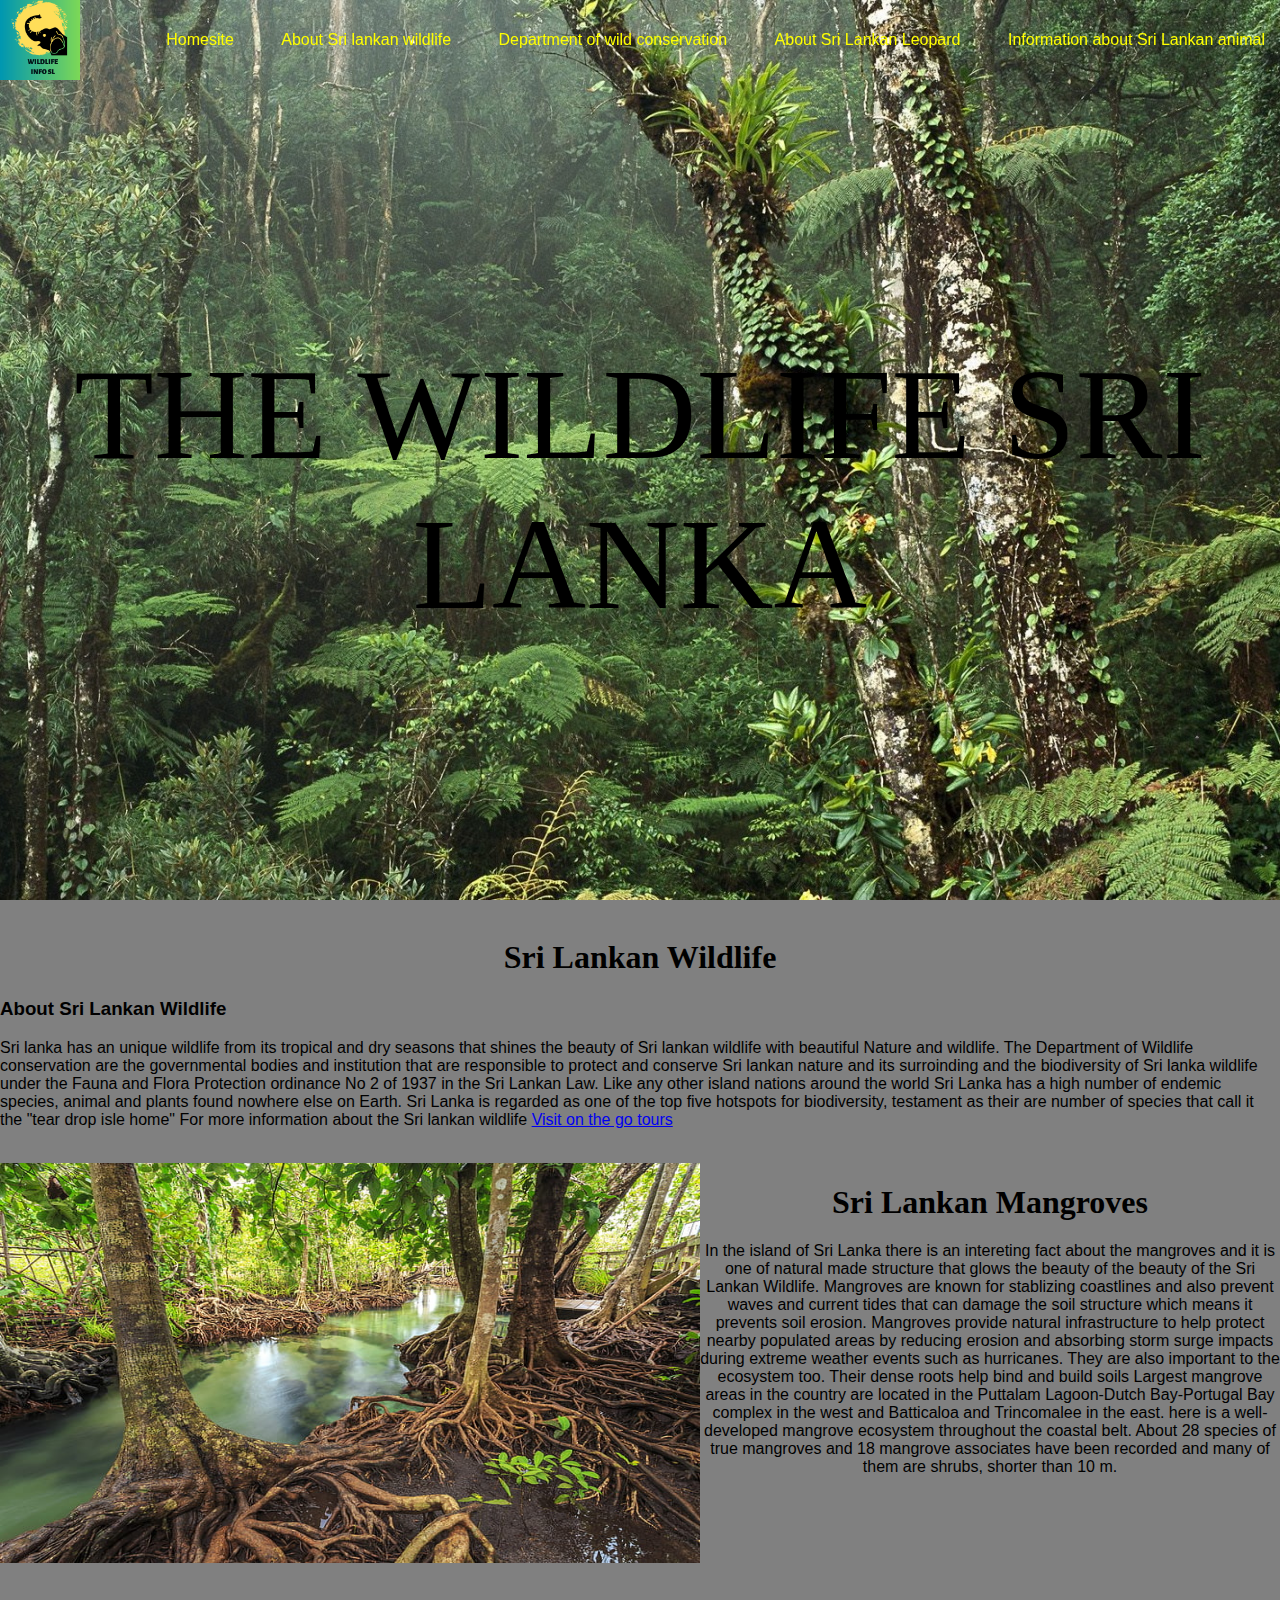
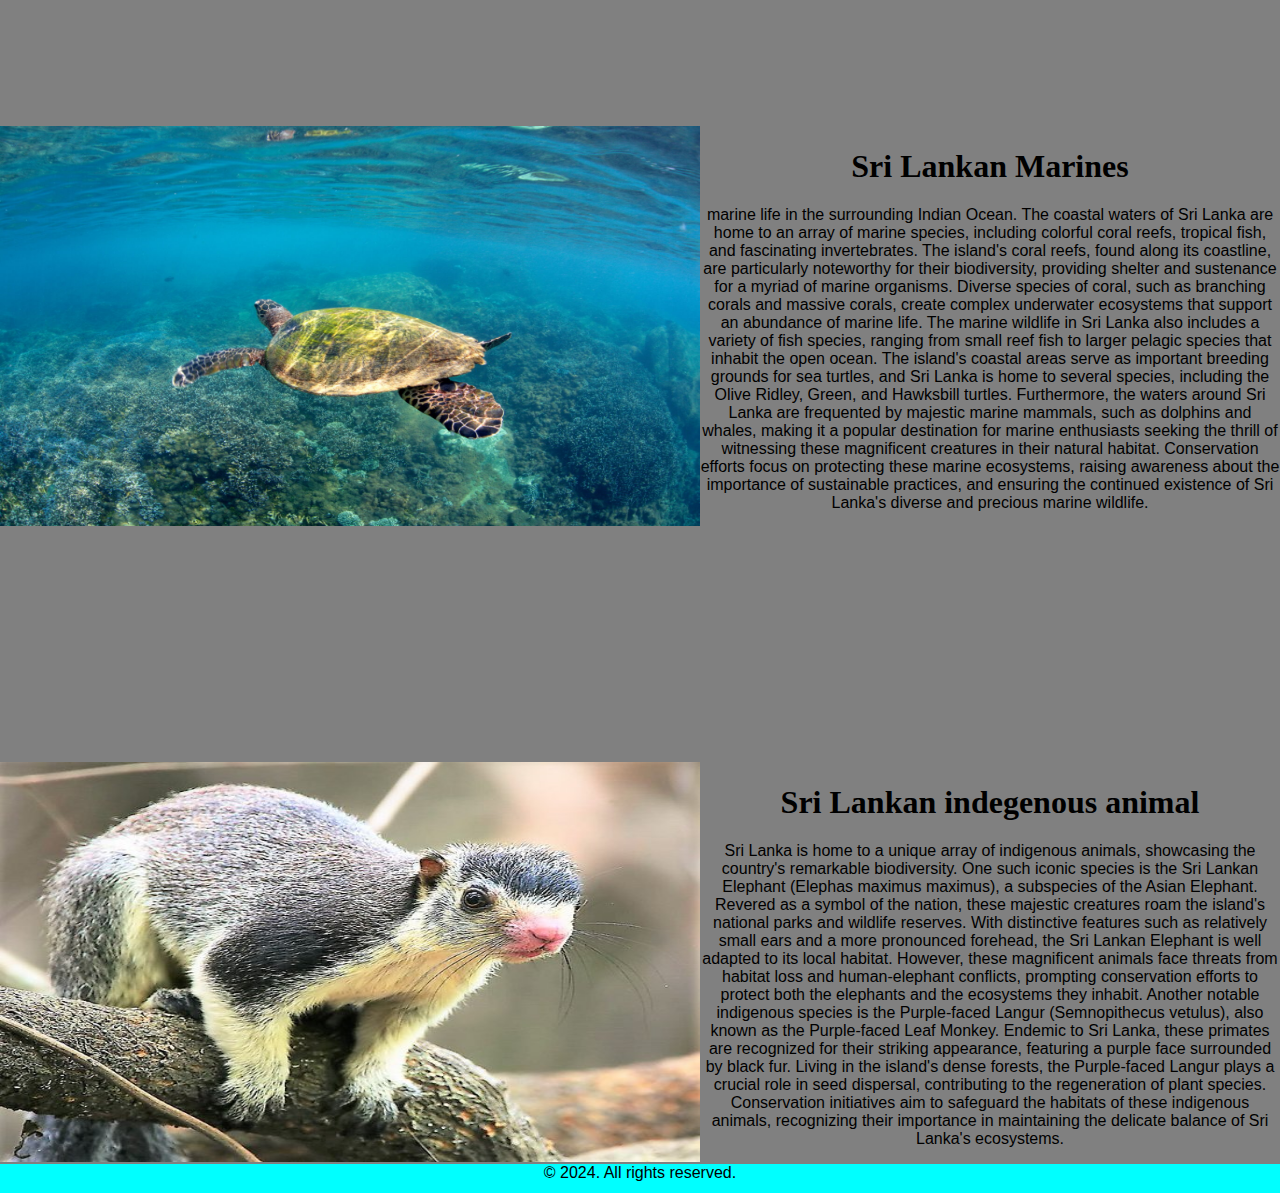
<file: index.html>
<!DOCTYPE html>
<html lang="en">
<head>
    <meta charset="UTF-8">
    <meta name="viewport" content="width=device-width, initial-scale=1.0">
    <link rel="stylesheet" href="styles.css">
    <title>SLWIlDinfo</title>
</head>
<link rel="apple-touch-icon" sizes="180x180" href="favicon_package_v0/apple-touch-icon.png">
<link rel="icon" type="image/png" sizes="32x32" href="favicon_package_v0/favicon-32x32.png">
<link rel="icon" type="image/png" sizes="16x16" href="favicon_package_v0/favicon-16x16.png">
<link rel="manifest" href="./favicon_package_v0/site.webmanifest">
<meta name="msapplication-TileColor" content="#da532c">
<meta name="theme-color" content="#ffffff">

<body>

    <section class="background-section">
        <div class="content">
            <h1>THE WILDLIFE SRI LANKA</h1>
            
        </div>
        <nav>
            <img src="./wildlife.png" class="logo">
            <ul>
                <li><a href="index.html">Homesite</a></li>
                <li><a href="Sri Lankan wildlife introducation.html">About Sri lankan wildlife</a></li>
                <li><a href="Department of Wildlife Conservation.html">Department of wild conservation</a></li>
                <li><a href="Sri Lankan Leopard.html">About Sri Lankan Leopard</a></li>
                <li><a href="indeginous.html">Information about Sri Lankan animal</a></li>   
            </ul>
        </nav>
    </section>

</body>
</html>
<body>
    <br>
    <h1>Sri Lankan Wildlife</h1>
    <h3>About Sri Lankan Wildlife</h3>
    <p>
     Sri lanka has an unique wildlife from its tropical and dry seasons that shines the beauty of Sri lankan wildlife with beautiful 
    Nature and wildlife. The Department of Wildlife conservation are the governmental bodies and institution that are responsible to protect 
    and conserve Sri lankan nature and its surroinding and the biodiversity of Sri lanka wildlife under the Fauna and Flora Protection ordinance
    No 2 of 1937 in the Sri Lankan Law. Like any other island nations around the world Sri Lanka has a high number of endemic species, animal 
    and plants found nowhere else on Earth. Sri Lanka is regarded as one of the top five hotspots for biodiversity, testament as their are number of 
    species that call it the "tear drop isle home" For more information about the Sri lankan wildlife <a href="https://www.onthegotours.com/blog/2021/07/the-best-sri-lanka-national-parks/">Visit on the go tours </a>
    </p>
    <br>
</body>
<body>
    <img class="Monkey" src="./background image 3.jpeg" alt="Image"> 
    </p>
    <div class="mangrove">
    <h1>Sri Lankan Mangroves </h1>
    <p>
    In the island of Sri Lanka there is an intereting fact about the mangroves and it is one of natural made structure that glows the beauty of the beauty 
    of the Sri Lankan Wildlife. Mangroves are known for stablizing coastlines and also prevent waves and current tides that can damage the soil structure 
    which means it prevents soil erosion. Mangroves provide natural infrastructure to help protect nearby populated areas by reducing erosion and absorbing 
    storm surge impacts during extreme weather events such as hurricanes. They are also important to the ecosystem too. Their dense roots help bind and build soils
    Largest mangrove areas in the country are located in the Puttalam Lagoon-Dutch Bay-Portugal Bay complex in the west and Batticaloa and Trincomalee in the east.
    here is a well-developed mangrove ecosystem throughout the coastal belt. About 28 species of true mangroves and 18 mangrove associates have been recorded 
    and many of them are shrubs, shorter than 10 m.
    </p>
    </div> 
    
</body>



<br>
<br>
<br>
<br><br>
<br><br>
<br><br>
<br><br>

<br><br>

<body>
    <img class="Monkey" src="./Sri lanka marine life.jpeg" alt="Image"> 
    </p>
    <div class="mangrove">
    <h1>Sri Lankan Marines </h1>
    <p>
    marine life in the surrounding Indian Ocean. The coastal waters of Sri Lanka are home to an array of marine species, including colorful coral reefs, tropical fish, and fascinating invertebrates. The island's coral reefs, found along its coastline, are particularly noteworthy for their biodiversity, providing shelter and sustenance for a myriad of marine organisms. Diverse species of coral, such as branching corals and massive corals, create complex underwater ecosystems that support an abundance of marine life.

    The marine wildlife in Sri Lanka also includes a variety of fish species, ranging from small reef fish to larger pelagic species that inhabit the open ocean. The island's coastal areas serve as important breeding grounds for sea turtles, and Sri Lanka is home to several species, including the Olive Ridley, Green, and Hawksbill turtles. Furthermore, the waters around Sri Lanka are frequented by majestic marine mammals, such as dolphins and whales, making it a popular destination for marine enthusiasts seeking the thrill of witnessing these magnificent creatures in their natural habitat. Conservation efforts focus on protecting these marine ecosystems, raising awareness about the importance of sustainable practices, and ensuring the continued existence of Sri Lanka's diverse and precious marine wildlife.
        
        
        
        
        
    </p>
    </div> 

    <br>
<br>
<br>
<br><br>
<br><br>
<br><br>
<br><br>

<br><br>
    <body>
        <img class="Monkey" src="./sl ma.jpeg" alt="Image"> 
        </p>
        <div class="mangrove">
        <h1>Sri Lankan indegenous animal </h1>
        <p>
        Sri Lanka is home to a unique array of indigenous animals, showcasing the country's remarkable biodiversity. One such iconic species is the Sri Lankan Elephant (Elephas maximus maximus), a subspecies of the Asian Elephant. Revered as a symbol of the nation, these majestic creatures roam the island's national parks and wildlife reserves. With distinctive features such as relatively small ears and a more pronounced forehead, the Sri Lankan Elephant is well adapted to its local habitat. However, these magnificent animals face threats from habitat loss and human-elephant conflicts, prompting conservation efforts to protect both the elephants and the ecosystems they inhabit.

        Another notable indigenous species is the Purple-faced Langur (Semnopithecus vetulus), also known as the Purple-faced Leaf Monkey. Endemic to Sri Lanka, these primates are recognized for their striking appearance, featuring a purple face surrounded by black fur. Living in the island's dense forests, the Purple-faced Langur plays a crucial role in seed dispersal, contributing to the regeneration of plant species. Conservation initiatives aim to safeguard the habitats of these indigenous animals, recognizing their importance in maintaining the delicate balance of Sri Lanka's ecosystems.
            
            
            
            
            
            
            
            
            
            
        </p>
        </div> 
    
</body>
</html>
<footer>
    <div class="footer">
      <p>&copy; 2024. All rights reserved.</p>
       
      
    </div>
  </footer>
</file>
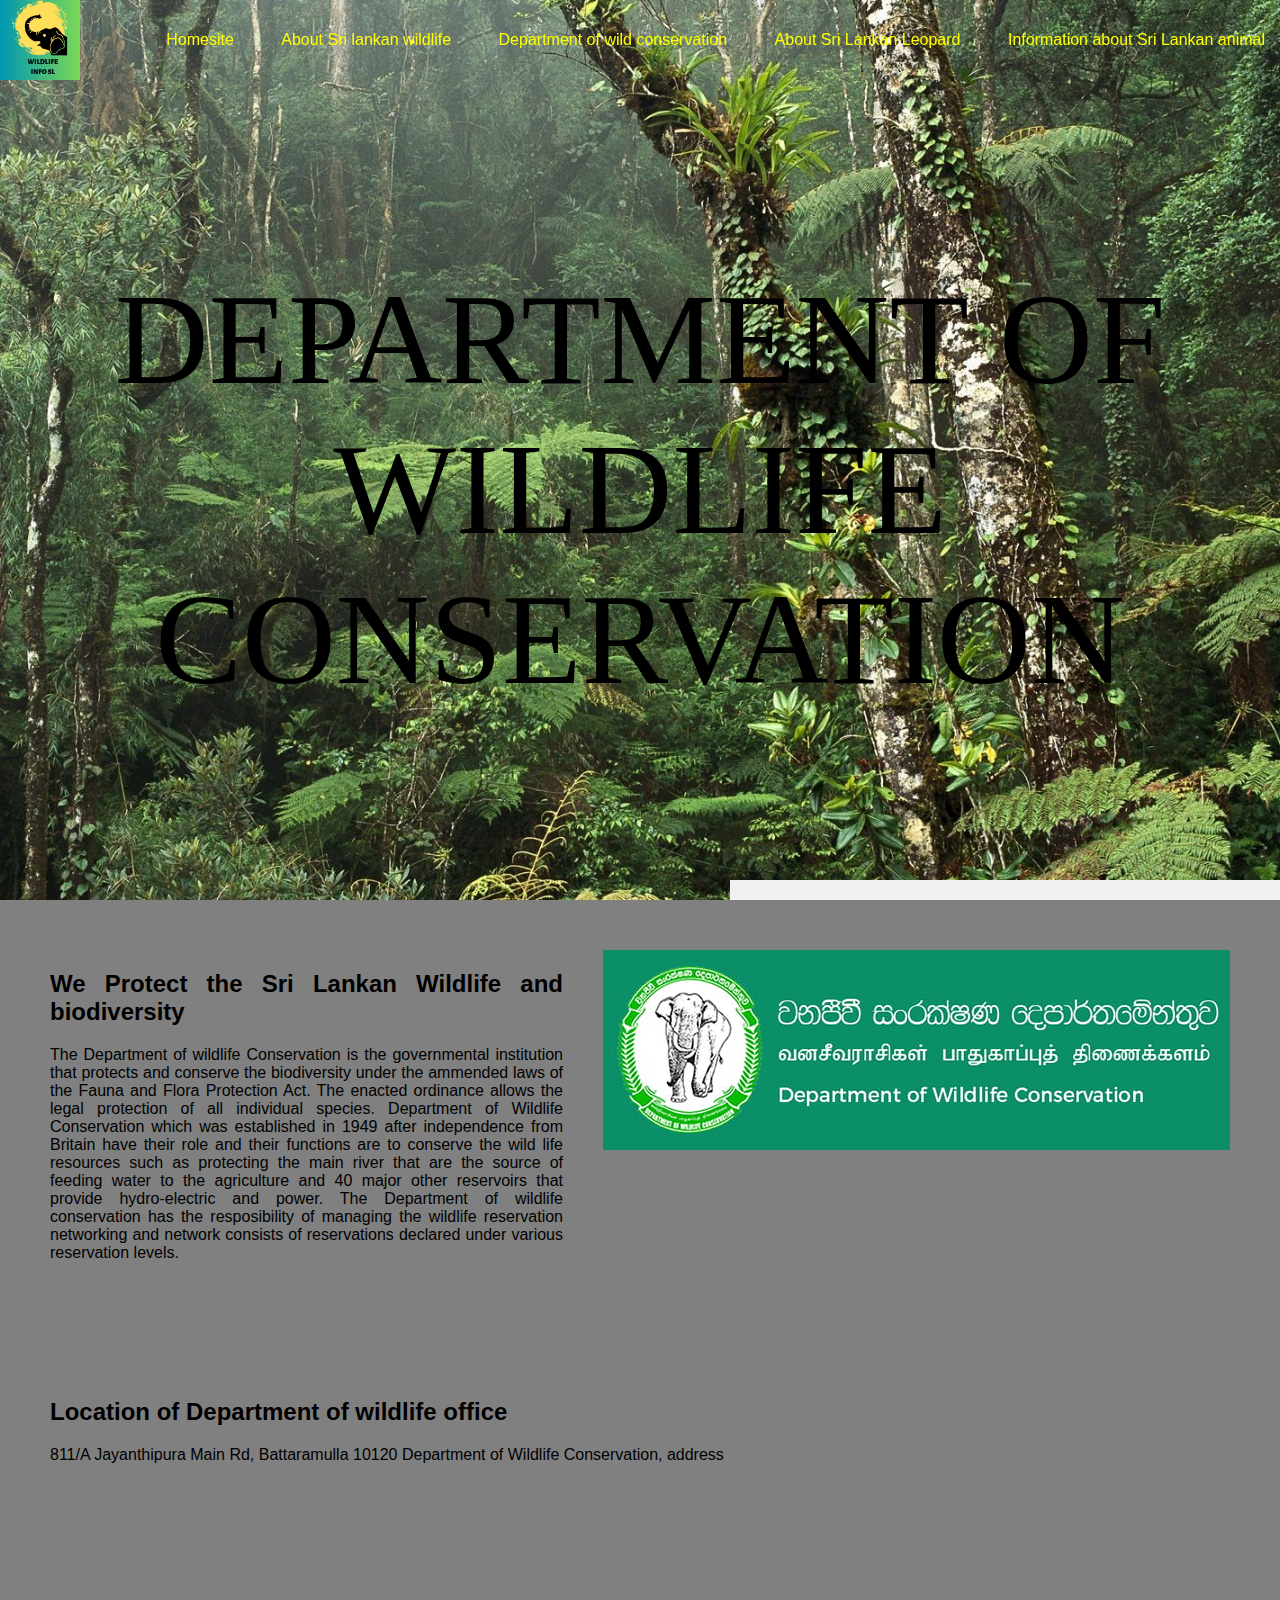
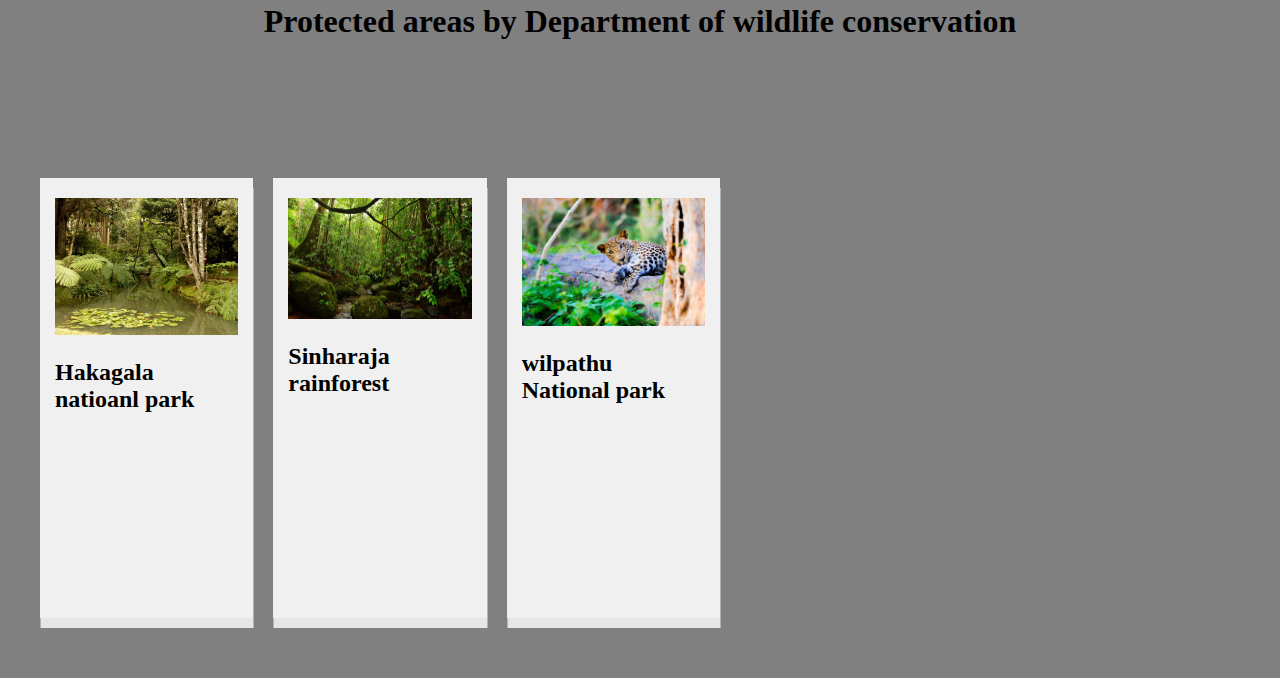
<file: Department of Wildlife Conservation.html>
<!DOCTYPE html>
<html lang="en">
<head>
    <meta charset="UTF-8">
    <meta name="viewport" content="width=device-width, initial-scale=1.0">
    <link rel="stylesheet" href="styles.css">
    <title>Department of wildlife conservation</title>
</head>
<link rel="apple-touch-icon" sizes="180x180" href="favicon_package_v0/apple-touch-icon.png">
<link rel="icon" type="image/png" sizes="32x32" href="favicon_package_v0/favicon-32x32.png">
<link rel="icon" type="image/png" sizes="16x16" href="favicon_package_v0/favicon-16x16.png">
<link rel="manifest" href="./favicon_package_v0/site.webmanifest">
<meta name="msapplication-TileColor" content="#da532c">
<meta name="theme-color" content="#ffffff">

<body>

    <section class="background-section">
        <div class="content">
            <h1>DEPARTMENT OF WILDLIFE CONSERVATION</h1>
            
        </div>
        <nav>
            <img src="./wildlife.png" class="logo">
            <ul>
                <li><a href="index.html">Homesite</a></li>
                <li><a href="Sri Lankan wildlife introducation.html">About Sri lankan wildlife</a></li>
                <li><a href="Department of Wildlife Conservation.html">Department of wild conservation</a></li>
                <li><a href="Sri Lankan Leopard.html">About Sri Lankan Leopard</a></li>
                <li><a href="indeginous.html">Information about Sri Lankan animal</a></li>   
            </ul>
        </nav>
    </section>

    <div class="mainintro1">
        <div class="textcontainer-1">
            <div class="">

                <h2>We Protect the Sri Lankan Wildlife and biodiversity </h2>
                <p>

                    The Department of wildlife Conservation is the governmental institution 
                that protects and conserve the biodiversity under the 
                ammended laws of the Fauna and Flora Protection Act. The enacted ordinance allows 
                the legal protection of all individual species. Department of Wildlife Conservation which was established
                in 1949 after independence from Britain have their role and their functions are to conserve the wild life 
                resources such as protecting the main river that are the source of feeding water to the agriculture and 40 
                major other reservoirs that provide hydro-electric and power. The Department of wildlife conservation has 
                the resposibility of managing the wildlife reservation networking and network consists of reservations 
                declared under various reservation levels. 

                </p>
            </div>
            <div class="img-logo">
                <img src="./Department of Wildlife Conservation logo.jpeg" alt="logo">
        </div>
                
            </div>
        </div>
    </div>

    <div class="mainintro2">
        <div class="textcontainer-2">
            <div class="">
                <h2>Location of Department of wildlife office</h2>
                <p>
                    811/A Jayanthipura Main Rd, Battaramulla 10120
                    Department of Wildlife Conservation, address
                </p>
            
        </div>
        <div class="conservation-map">
        <iframe src="https://www.google.com/maps/embed?pb=!1m18!1m12!1m3!1d31687.202514094577!2d79.88915440602784!3d6.902523658183574!2m3!1f0!2f0!3f0!3m2!1i1024!2i768!4f13.1!3m3!1m2!1s0x3ae250aa85489b1f%3A0xd8773339b6b43dbb!2sDepartment%20of%20Wildlife%20Conservation!5e0!3m2!1sen!2slk!4v1704905731354!5m2!1sen!2slk" width="100%" height="100%" style="border:0;" allowfullscreen="" loading="lazy" referrerpolicy="no-referrer-when-downgrade"></iframe>
        </div>
    </div>
    <body>
        <h1>Protected areas by Department of wildlife conservation</h1>
        <div class="flexbox-container">
            <div class="card">
                <div class="imgBx">
                    <a href="#">
                    <img src="./hakgala flexbox.jpeg" alt="hakgalaimage">
                    </a>
                    <h2>Hakagala natioanl park</h2>
                    <p>
                    
                    </p>
                </div>

            </div>
            <div class="card">
                <div class="imgBx">
                    <a href="#">
                    <img src="./sinharaja flexbox.jpeg" alt="sinharajaimage">
                    </a>
                    <h2>Sinharaja rainforest</h2>
                    <p>
                        
                    </p>
                </div>

            </div>  
            <div class="card">
                <div class="imgBx">
                    <a href="#">
                    <img src="./wilpathu image flexbox.jpeg" alt="wilpathuimage">
                    </a>
                    <h2>wilpathu National park</h2>
                    <p>
                        
                    </p>
                </div> 
                
        </div>
    
    </body>
    <br>
    <br>
    <br>
    <br>
    <br>
    <br>

    <br>
    <br>
    <br>
    <footer>
        <div class="footer1">
          <p>&copy; 2024. All rights reserved.</p>
           
          
        </div>
      </footer>
    </html>

    
    
</html>
</file>
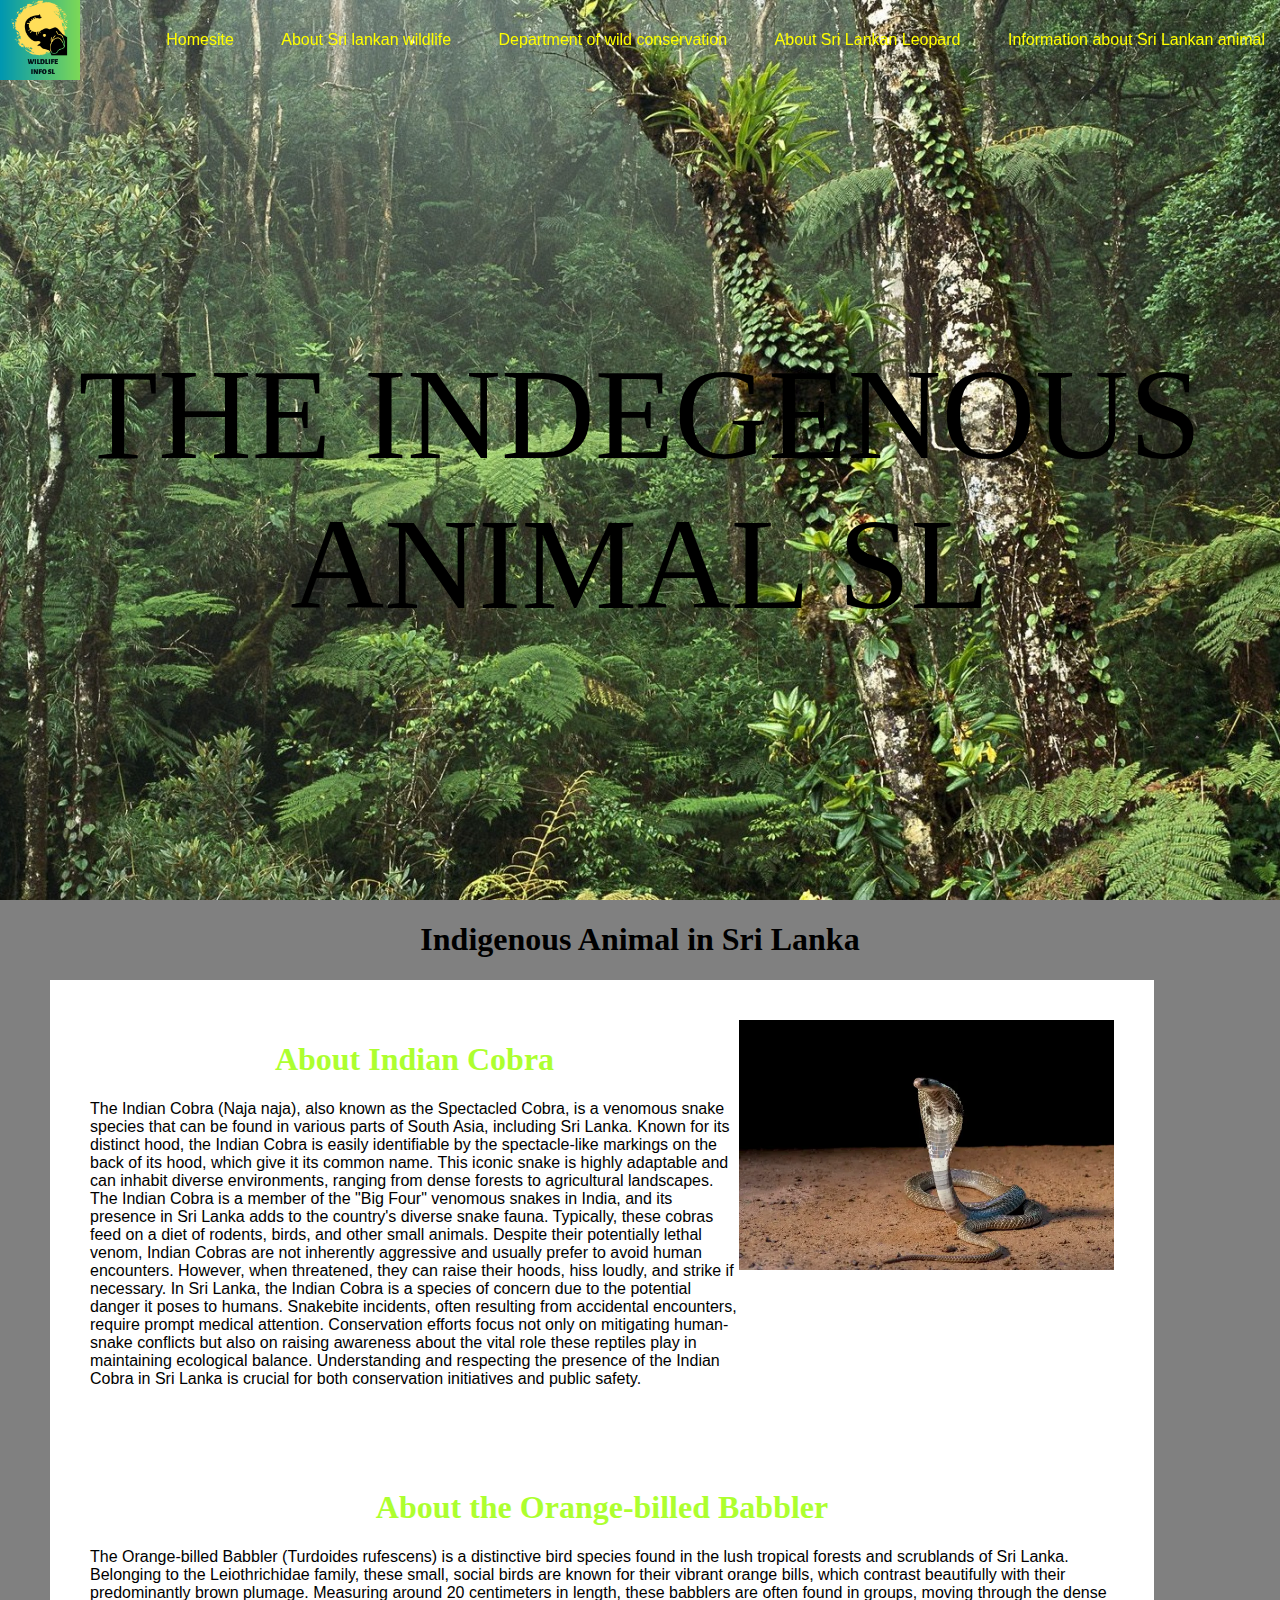
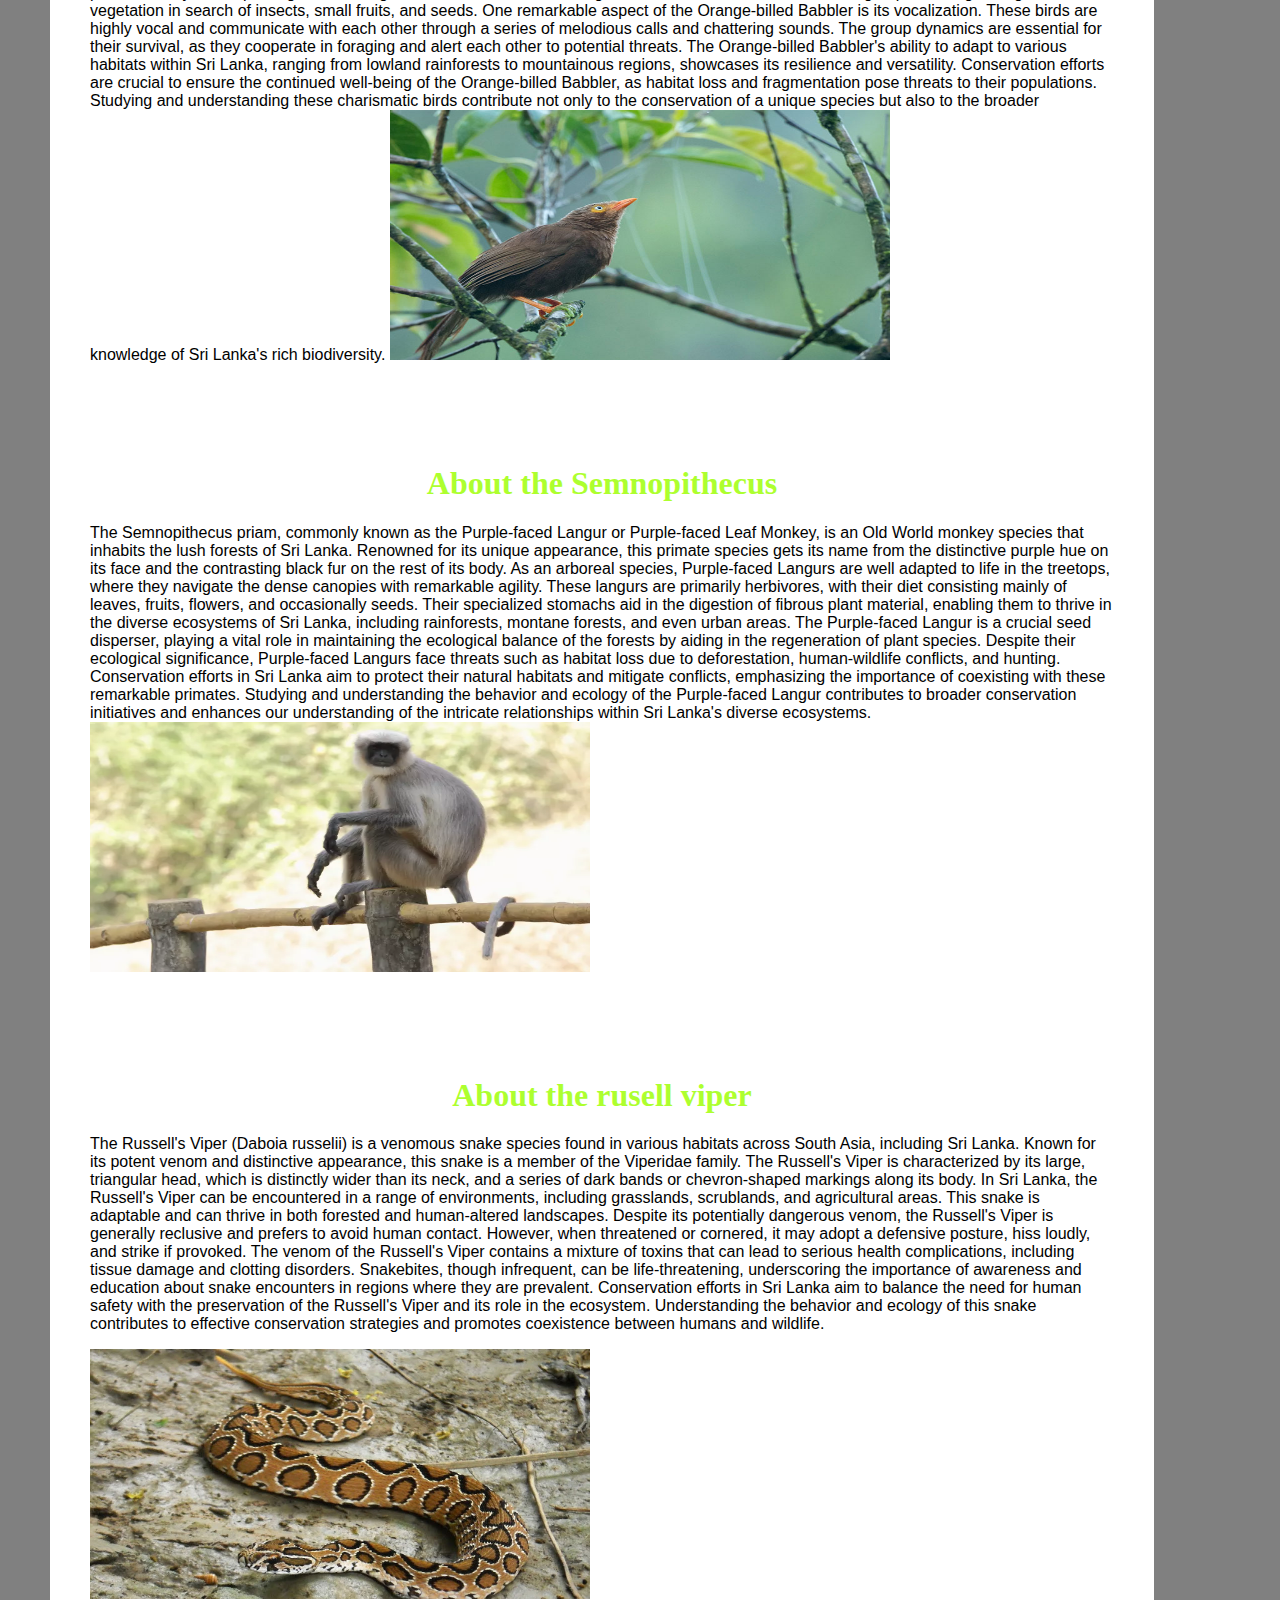
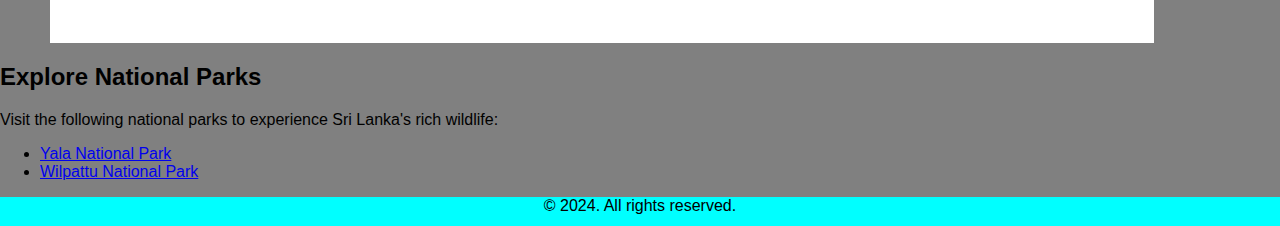
<file: indeginous.html>
<!DOCTYPE html>
<html lang="en">
<head>
    <meta charset="UTF-8">
    <meta name="viewport" content="width=device-width, initial-scale=1.0">
    <link rel="stylesheet" href="styles.css">
    <title>about indegenous animal SL</title>
</head>
<link rel="apple-touch-icon" sizes="180x180" href="favicon_package_v0/apple-touch-icon.png">
<link rel="icon" type="image/png" sizes="32x32" href="favicon_package_v0/favicon-32x32.png">
<link rel="icon" type="image/png" sizes="16x16" href="favicon_package_v0/favicon-16x16.png">
<link rel="manifest" href="./favicon_package_v0/site.webmanifest">
<meta name="msapplication-TileColor" content="#da532c">
<meta name="theme-color" content="#ffffff">

<body>

    <section class="background-section">
        <div class="content">
            <h1>THE INDEGENOUS ANIMAL SL</h1>
            
        </div>
        <nav>
            <img src="./wildlife.png" class="logo">
            <ul>
                <li><a href="./index.html">Homesite</a></li>
                <li><a href="./Sri Lankan wildlife introducation.html">About Sri lankan wildlife</a></li>
                <li><a href="Department of Wildlife Conservation.html">Department of wild conservation</a></li>
                <li><a href="Sri Lankan Leopard.html">About Sri Lankan Leopard</a></li>
                <li><a href="./indeginous.html">Information about Sri Lankan animal</a></li>   
            </ul>
        </nav>
    </section>
</body>
</header>
<body>
    <header>
        <h1>Indigenous Animal in Sri Lanka</h1>
    </header>

    <main>
        <section>
            <div class="section42">
                <div class="text42">
                    
                    <p> 
                        <h1>About Indian Cobra</h1>
                        The Indian Cobra (Naja naja), also known as the Spectacled Cobra, is a venomous snake species that can be found in various parts of South Asia, including Sri Lanka. Known for its distinct hood, the Indian Cobra is easily identifiable by the spectacle-like markings on the back of its hood, which give it its common name. This iconic snake is highly adaptable and can inhabit diverse environments, ranging from dense forests to agricultural landscapes.

                        The Indian Cobra is a member of the "Big Four" venomous snakes in India, and its presence in Sri Lanka adds to the country's diverse snake fauna. Typically, these cobras feed on a diet of rodents, birds, and other small animals. Despite their potentially lethal venom, Indian Cobras are not inherently aggressive and usually prefer to avoid human encounters. However, when threatened, they can raise their hoods, hiss loudly, and strike if necessary.

                        In Sri Lanka, the Indian Cobra is a species of concern due to the potential danger it poses to humans. Snakebite incidents, often resulting from accidental encounters, require prompt medical attention. Conservation efforts focus not only on mitigating human-snake conflicts but also on raising awareness about the vital role these reptiles play in maintaining ecological balance. Understanding and respecting the presence of the Indian Cobra in Sri Lanka is crucial for both conservation initiatives and public safety.
                </div>
                <img src="./960x0.webp" alt="" >
            </div>

        </section>
        <section>
            <div class="section42">
                <div class="text42">
                    
                    <p> 
                        <h1>About the Orange-billed Babbler </h1>
                        The Orange-billed Babbler (Turdoides rufescens) is a distinctive bird species found in the lush tropical forests and scrublands of Sri Lanka. Belonging to the Leiothrichidae family, these small, social birds are known for their vibrant orange bills, which contrast beautifully with their predominantly brown plumage. Measuring around 20 centimeters in length, these babblers are often found in groups, moving through the dense vegetation in search of insects, small fruits, and seeds.

                        One remarkable aspect of the Orange-billed Babbler is its vocalization. These birds are highly vocal and communicate with each other through a series of melodious calls and chattering sounds. The group dynamics are essential for their survival, as they cooperate in foraging and alert each other to potential threats. The Orange-billed Babbler's ability to adapt to various habitats within Sri Lanka, ranging from lowland rainforests to mountainous regions, showcases its resilience and versatility.

                        Conservation efforts are crucial to ensure the continued well-being of the Orange-billed Babbler, as habitat loss and fragmentation pose threats to their populations. Studying and understanding these charismatic birds contribute not only to the conservation of a unique species but also to the broader knowledge of Sri Lanka's rich biodiversity.
                <img src="./indegenous animal one .jpeg" alt="" >
            </div>

        </section>
        <section>
            <div class="section42">
                <div class="text42">
                    
                    <p> 
                        <h1>About the Semnopithecus </h1>
                        The Semnopithecus priam, commonly known as the Purple-faced Langur or Purple-faced Leaf Monkey, is an Old World monkey species that inhabits the lush forests of Sri Lanka. Renowned for its unique appearance, this primate species gets its name from the distinctive purple hue on its face and the contrasting black fur on the rest of its body. As an arboreal species, Purple-faced Langurs are well adapted to life in the treetops, where they navigate the dense canopies with remarkable agility.

                        These langurs are primarily herbivores, with their diet consisting mainly of leaves, fruits, flowers, and occasionally seeds. Their specialized stomachs aid in the digestion of fibrous plant material, enabling them to thrive in the diverse ecosystems of Sri Lanka, including rainforests, montane forests, and even urban areas. The Purple-faced Langur is a crucial seed disperser, playing a vital role in maintaining the ecological balance of the forests by aiding in the regeneration of plant species.

                        Despite their ecological significance, Purple-faced Langurs face threats such as habitat loss due to deforestation, human-wildlife conflicts, and hunting. Conservation efforts in Sri Lanka aim to protect their natural habitats and mitigate conflicts, emphasizing the importance of coexisting with these remarkable primates. Studying and understanding the behavior and ecology of the Purple-faced Langur contributes to broader conservation initiatives and enhances our understanding of the intricate relationships within Sri Lanka's diverse ecosystems.
                        
                <img src="./sri lankan monkey.webp" alt="" >
            </div>

        </section>
        <section>
            <div class="section42">
                <div class="text42">
                    
                    <p> 
                        <h1>About the rusell viper </h1>
                        The Russell's Viper (Daboia russelii) is a venomous snake species found in various habitats across South Asia, including Sri Lanka. Known for its potent venom and distinctive appearance, this snake is a member of the Viperidae family. The Russell's Viper is characterized by its large, triangular head, which is distinctly wider than its neck, and a series of dark bands or chevron-shaped markings along its body.

                        In Sri Lanka, the Russell's Viper can be encountered in a range of environments, including grasslands, scrublands, and agricultural areas. This snake is adaptable and can thrive in both forested and human-altered landscapes. Despite its potentially dangerous venom, the Russell's Viper is generally reclusive and prefers to avoid human contact. However, when threatened or cornered, it may adopt a defensive posture, hiss loudly, and strike if provoked.

                        The venom of the Russell's Viper contains a mixture of toxins that can lead to serious health complications, including tissue damage and clotting disorders. Snakebites, though infrequent, can be life-threatening, underscoring the importance of awareness and education about snake encounters in regions where they are prevalent. Conservation efforts in Sri Lanka aim to balance the need for human safety with the preservation of the Russell's Viper and its role in the ecosystem. Understanding the behavior and ecology of this snake contributes to effective conservation strategies and promotes coexistence between humans and wildlife.</p>

                       
                        
                <img src="./indegeous animal 3.jpeg" alt="" >
            </div>

        </section>
        
        


        <section>
            <h2>Explore National Parks</h2>
            <p>Visit the following national parks to experience Sri Lanka's rich wildlife:</p>
            <ul>
                <li><a href="yala.html">Yala National Park</a></li>
                <li><a href="./wilpathu.html">Wilpattu National Park</a></li>
            </ul>
        </section>
    </main>
    <footer>
        <div class="footer">
          <p>&copy; 2024. All rights reserved.</p>
           
          
        </div>
      </footer>
</file>
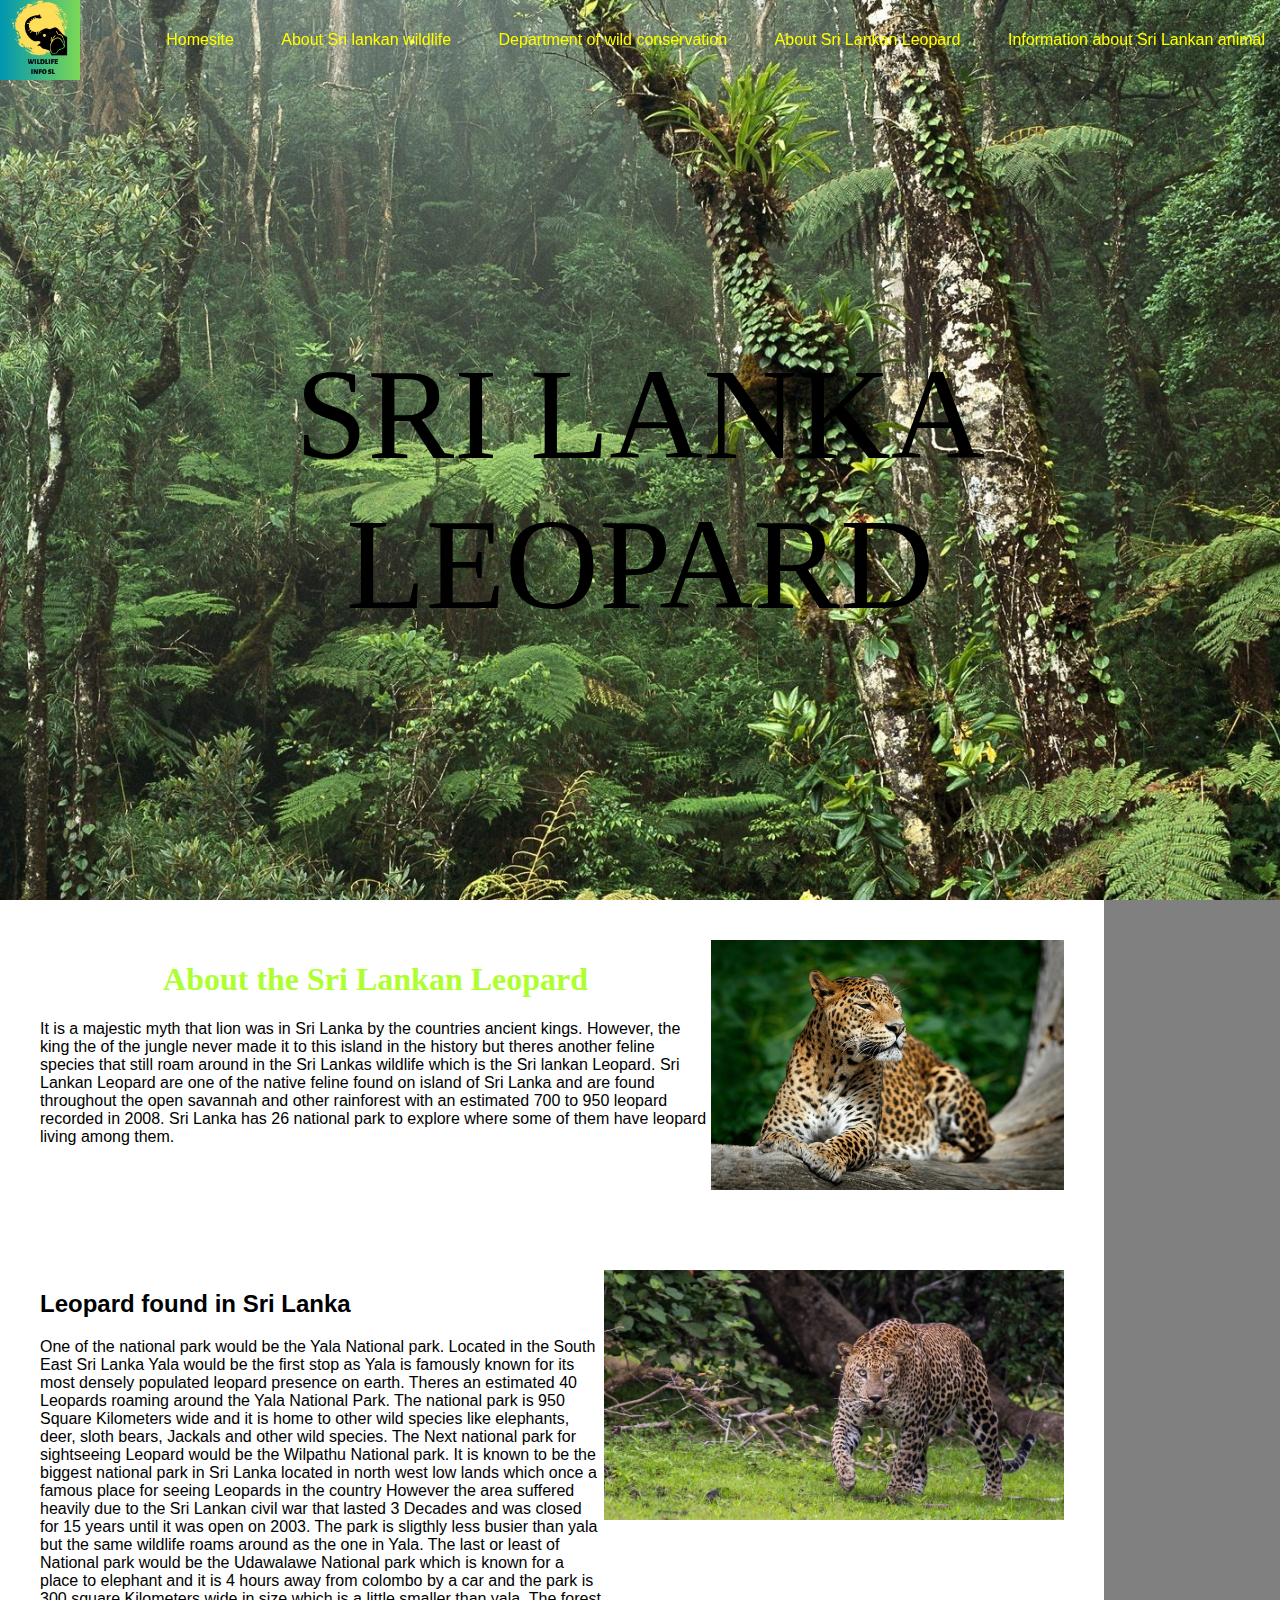
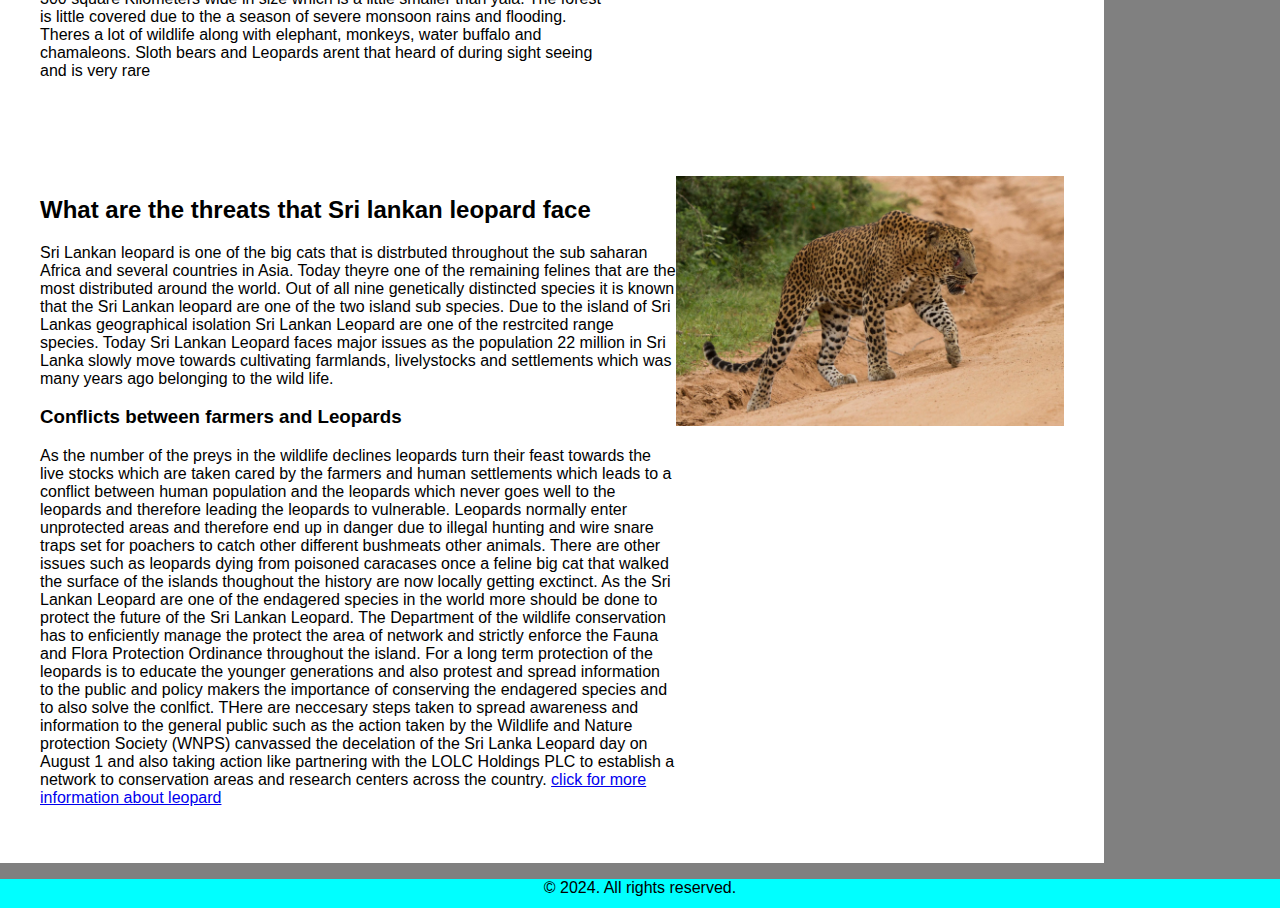
<file: Sri Lankan Leopard.html>
<!DOCTYPE html>
<html lang="en">
<head>
    <meta charset="UTF-8">
    <meta name="viewport" content="width=device-width, initial-scale=1.0">
    <link rel="stylesheet" href="styles.css">
    <title>info Sri Lanka Leopard</title>
</head>
<link rel="apple-touch-icon" sizes="180x180" href="favicon_package_v0/apple-touch-icon.png">
<link rel="icon" type="image/png" sizes="32x32" href="favicon_package_v0/favicon-32x32.png">
<link rel="icon" type="image/png" sizes="16x16" href="favicon_package_v0/favicon-16x16.png">
<link rel="manifest" href="./favicon_package_v0/site.webmanifest">
<meta name="msapplication-TileColor" content="#da532c">
<meta name="theme-color" content="#ffffff">

<body>

    <section class="background-section">
        
        <div class="content">
            <h1>SRI LANKA LEOPARD</h1>
        
        </div>
        <nav>
            <img src="./wildlife.png" class="logo">
            <ul>
                <li><a href="index.html">Homesite</a></li>
                <li><a href="Sri Lankan wildlife introducation.html">About Sri lankan wildlife</a></li>
                <li><a href="Department of Wildlife Conservation.html">Department of wild conservation</a></li>
                <li><a href="Sri Lankan Leopard.html">About Sri Lankan Leopard</a></li>
                <li><a href="indeginous.html">Information about Sri Lankan animal</a></li>   
            </ul>
        </nav>
    </section>

</body>
</header>
    <body>
        <div class="section1">
            <div class="text1">
                
                <p> 
                    <h1>About the Sri Lankan Leopard</h1>
                    It is a majestic myth that lion was in Sri Lanka by the countries ancient kings. However, the king the 
                    of the jungle never made it to this island in the history but theres another feline species that still
                    roam around in the Sri Lankas wildlife which is the Sri lankan Leopard.
                    Sri Lankan Leopard are one of the native feline found on island of Sri Lanka and are found throughout
                    the open savannah and other rainforest with an estimated 700 to 950 leopard recorded in 2008. Sri Lanka has 
                    26 national park to explore where some of them have leopard living among them.

            </div>
            <img src="./Sri Lankan Leopard.jpeg" alt="" >
        </div>
        <div class="sectionbox2">
            <div class="textbox2">
                <h2>Leopard found in Sri Lanka</h2>
                
                One of the national park would be the Yala National park. Located in the South East Sri Lanka Yala would be the 
                first stop as Yala is famously known for its most densely populated leopard presence on earth. Theres an estimated
                40 Leopards roaming around the Yala National Park. The national park is 950 Square Kilometers wide and it is home to
                other wild species like elephants, deer, sloth bears, Jackals and other wild species.
               
        
                The Next national park for sightseeing Leopard would be the Wilpathu National park. It is known to be the biggest 
                national park in Sri Lanka located in north west low lands which once a famous place for seeing Leopards in the country
                However the area suffered heavily due to the Sri Lankan civil war that lasted 3 Decades and was closed for 15 years until
                it was open on 2003. The park is sligthly less busier than yala but the same wildlife roams around as the one in Yala.
                
        
                The last or least of National park would be the Udawalawe National park which is known for a place to elephant and it is 
                4 hours away from colombo by a car and the park is 300 square Kilometers wide in size which is a little smaller than yala. 
                The forest is little covered due to the a season of severe monsoon rains and flooding. Theres a lot of wildlife along with 
                elephant, monkeys, water buffalo and chamaleons. Sloth bears and Leopards arent that heard of during sight seeing and is very 
                rare 
        
                 
                </p>

            </div>
            <img src="./park leopard.jpeg" alt="" >
        </div>

        <div class="sectionbox2">
            <div class="textbox2">
                <h2>What are the threats that Sri lankan leopard face</h2>  

                Sri Lankan leopard is one of the big cats that is distrbuted throughout the sub saharan Africa and several
                countries in Asia. Today theyre one of the remaining felines that are the most distributed around the world. 
                Out of all nine genetically distincted species it is known that the Sri Lankan leopard are one of the two 
                island sub species. Due to the island of Sri Lankas geographical isolation Sri Lankan Leopard are one of the 
                restrcited range species. Today Sri Lankan Leopard faces major issues as the population 22 million in Sri Lanka
                slowly move towards cultivating farmlands, livelystocks and settlements which was many years ago belonging to 
                the wild life.
                <h3>Conflicts between farmers and Leopards</h3>
                As the number of the preys in the wildlife declines leopards turn their feast towards the live stocks which are 
                taken cared by the farmers and human settlements which leads to a conflict between human population and the 
                leopards which never goes well to the leopards and therefore leading the leopards to vulnerable. Leopards normally
                enter unprotected areas and therefore end up in danger due to illegal hunting and wire snare traps set for poachers
                to catch other different bushmeats other animals. There are other issues such as leopards dying from poisoned caracases
                once a feline big cat that walked the surface of the islands thoughout the history are now locally getting exctinct.
                As the Sri Lankan Leopard are one of the endagered species in the world more should be done to protect the future of 
                the Sri Lankan Leopard. The Department of the wildlife conservation has to enficiently manage the protect the area of
                network and strictly enforce the Fauna and Flora Protection Ordinance throughout the island. For a long term protection
                of the leopards is to educate the younger generations and also protest and spread information to the public and policy 
                makers the importance of conserving the endagered species and to also solve the conlfict.
                
                THere are neccesary steps taken to spread awareness and information to the general public such as the action taken by the 
                Wildlife and Nature protection Society (WNPS) canvassed the decelation of the Sri Lanka Leopard day on August 1 and also 
                taking action like partnering with the LOLC Holdings PLC to establish a network to conservation areas and research centers
                across the country.
                <a href="https://groundviews.org/2022/07/30/saving-the-sri-lankan-leopard-from-extinction/">click for more information about leopard</a>
                 
                </p>

            </div>
            <img src="./threat leopard.jpeg" alt="" >
        </div>
        

    </body>
    <footer>
        <div class="footer">
          <p>&copy; 2024. All rights reserved.</p>
           
          
        </div>
      </footer>
</html>
</file>
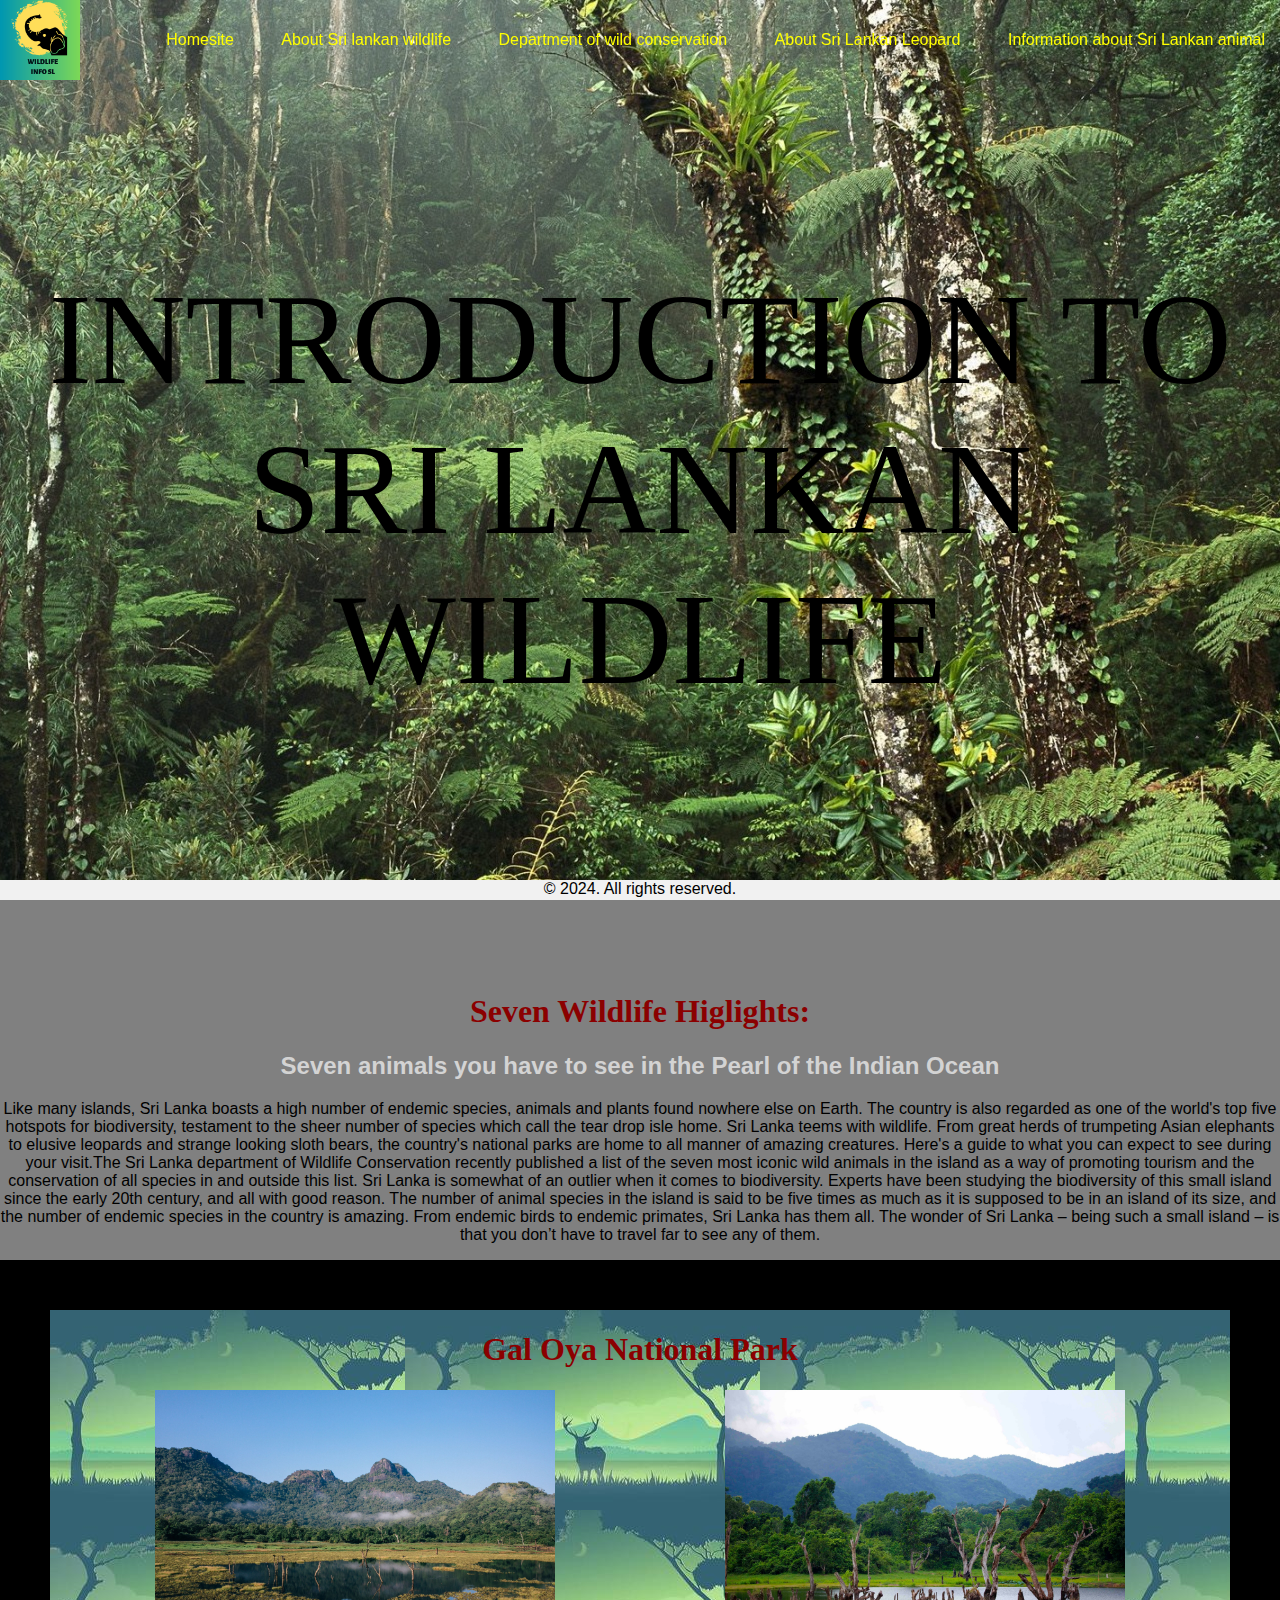
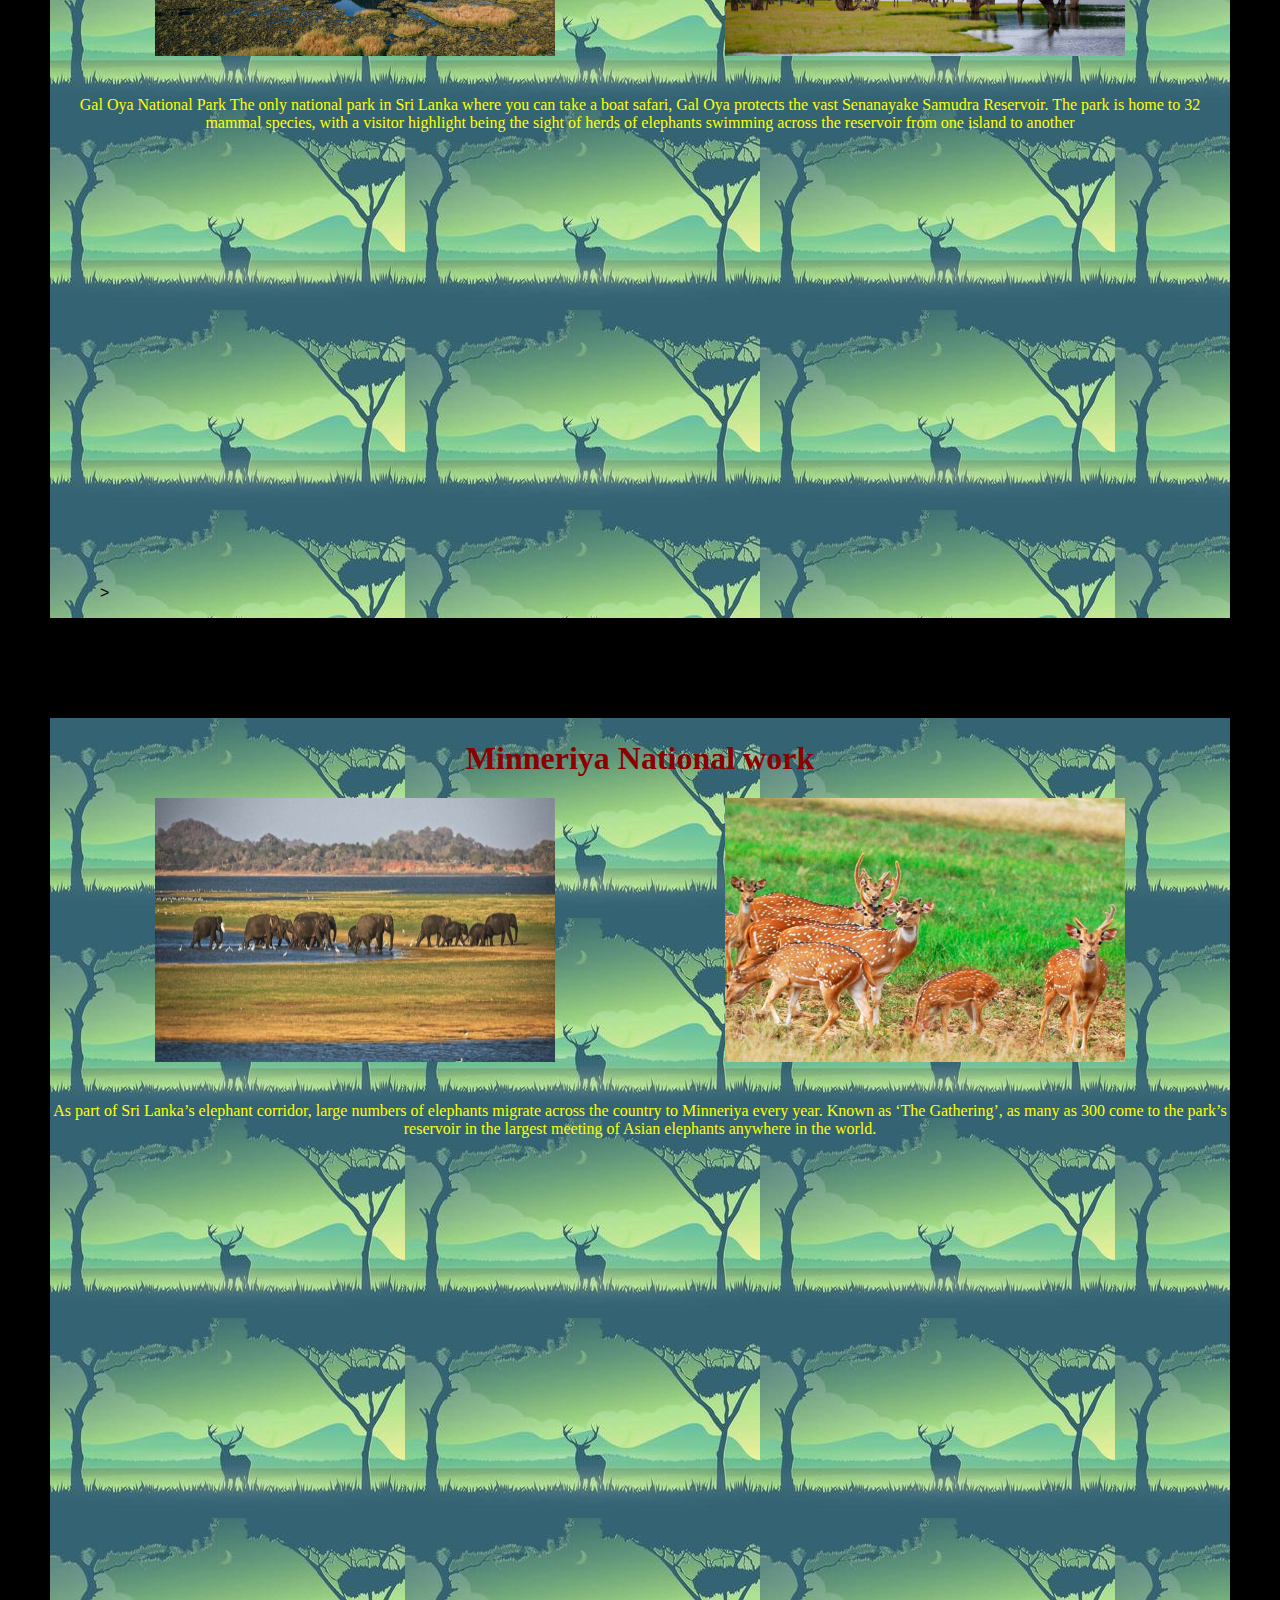
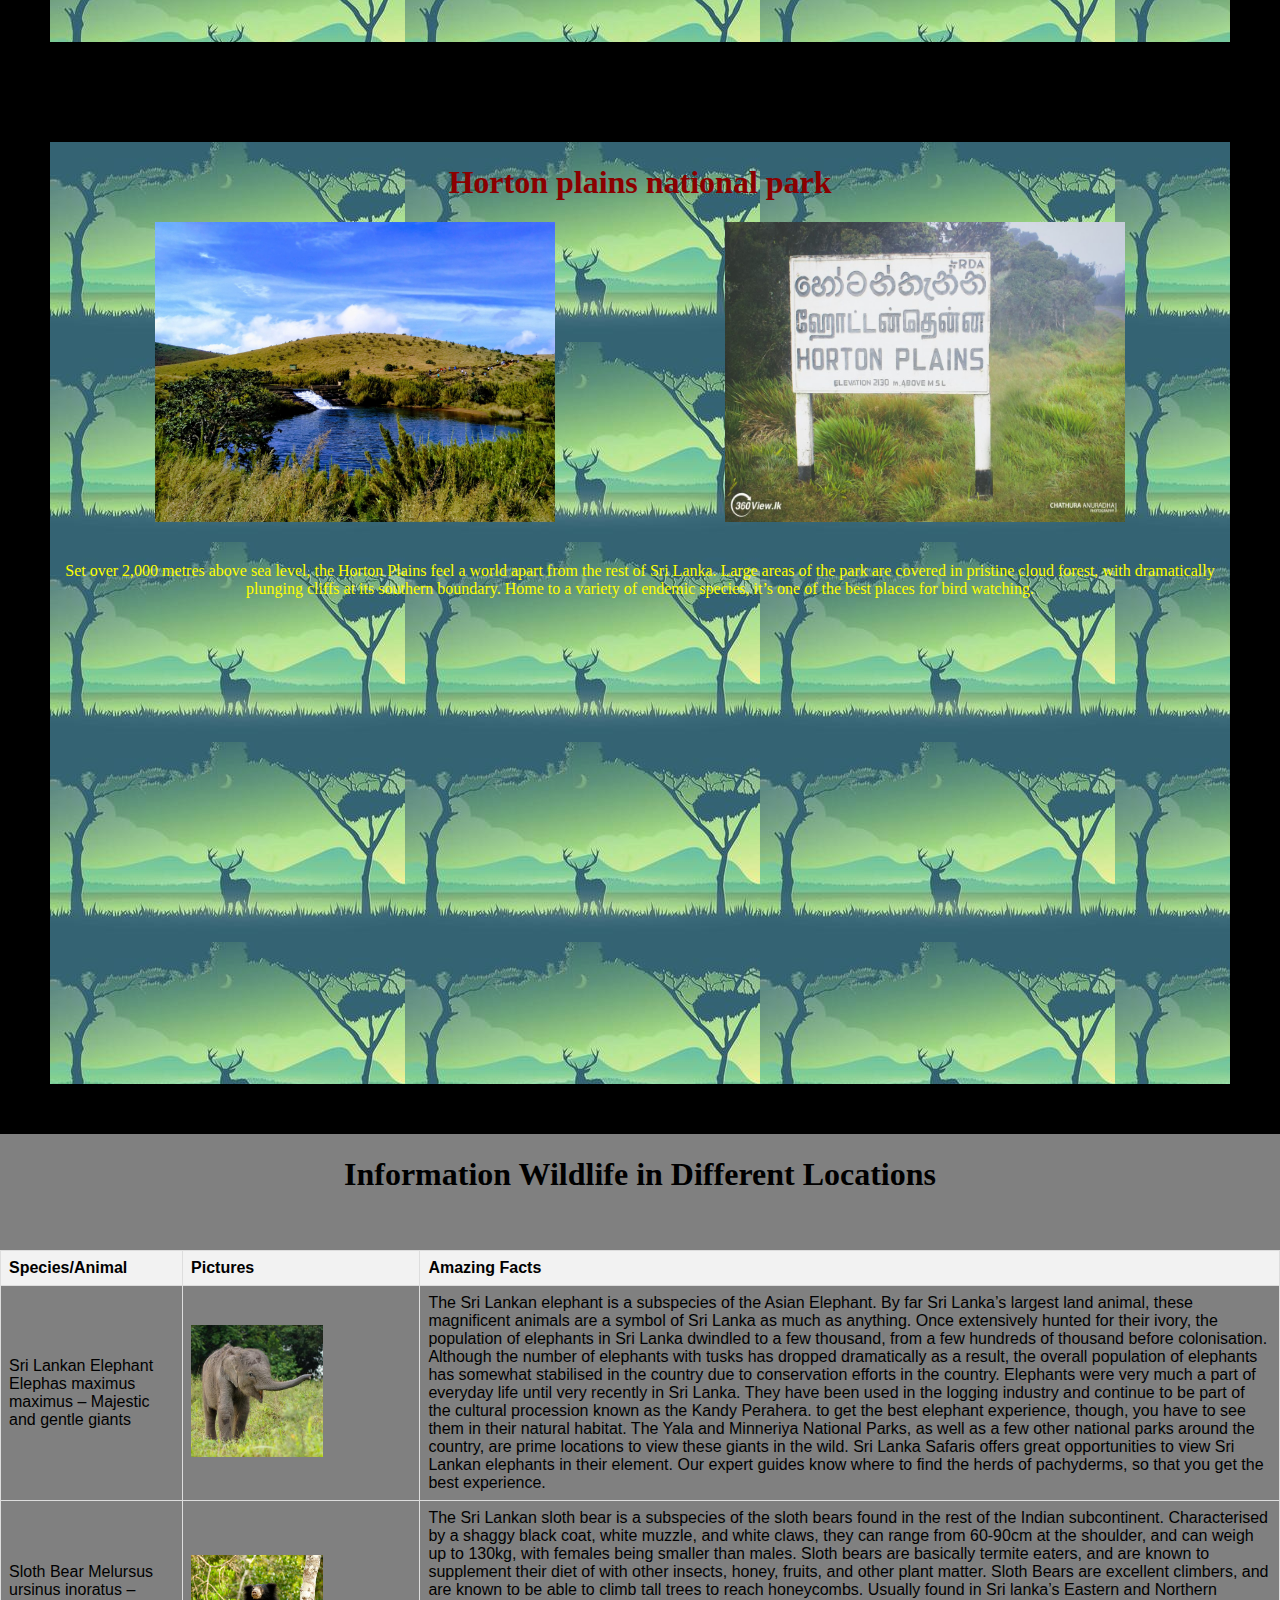
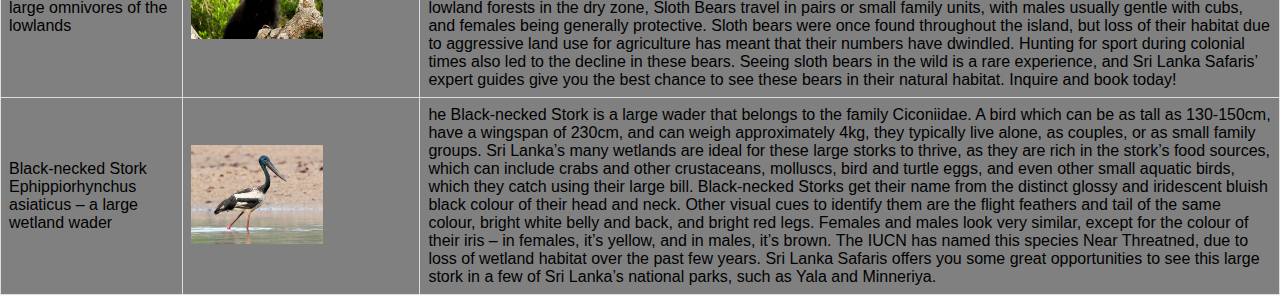
<file: Sri Lankan wildlife introducation.html>
<!DOCTYPE html>
<html lang="en">
<head>
    <meta charset="UTF-8">
    <meta name="viewport" content="width=device-width, initial-scale=1.0">
    <link rel="stylesheet" href="styles.css">
    <title>About WILDLIFE SRI LANKA</title>
</head>
<link rel="apple-touch-icon" sizes="180x180" href="favicon_package_v0/apple-touch-icon.png">
<link rel="icon" type="image/png" sizes="32x32" href="favicon_package_v0/favicon-32x32.png">
<link rel="icon" type="image/png" sizes="16x16" href="favicon_package_v0/favicon-16x16.png">
<link rel="manifest" href="./favicon_package_v0/site.webmanifest">
<meta name="msapplication-TileColor" content="#da532c">
<meta name="theme-color" content="#ffffff">

<body>

    <section class="background-section">
        <div class="content">
            <h1>INTRODUCTION TO SRI LANKAN WILDLIFE</h1>
            
        </div>
        <nav>
            <img src="./wildlife.png" class="logo">
            <ul>
                <li><a href="index.html">Homesite</a></li>
                <li><a href="Sri Lankan wildlife introducation.html">About Sri lankan wildlife</a></li>
                <li><a href="Department of Wildlife Conservation.html">Department of wild conservation</a></li>
                <li><a href="Sri Lankan Leopard.html">About Sri Lankan Leopard</a></li>
                <li><a href="indeginous.html">Information about Sri Lankan animal</a></li>   
            </ul>
        </nav>
    </section>

</body>
    <body>
         <br>
         <br>
         <br>
         <br>
            <div class="introwild">
            <h1>Seven Wildlife Higlights:</h1>
            <h2>Seven animals you have to see in the Pearl of the Indian Ocean</h2>
            <p>
                Like many islands, Sri Lanka boasts a high number of endemic species, animals and plants found nowhere else on Earth.
                The country is also regarded as one of the world's top five hotspots for biodiversity, 
                testament to the sheer number of species which call the tear drop isle home. 
                 Sri Lanka teems with wildlife. From great herds of trumpeting Asian elephants to elusive leopards and strange looking sloth bears,
                  the country's national parks are home to all manner of amazing creatures.
                 Here's a guide to what you can expect to see during your visit.The Sri Lanka department of Wildlife Conservation recently published a 
                 list of the seven most iconic wild animals in the island as a way of promoting tourism 
                 and the conservation of all species in and outside this list.
                Sri Lanka is somewhat of an outlier when it comes to biodiversity. 
                Experts have been studying the biodiversity of this small island since the early 20th century, and all with good reason. 
                The number of animal species in the island is said to be five times as much as it is supposed to be in an island of its size,
                 and the number of endemic species in the country is amazing. From endemic birds to endemic primates, Sri Lanka has them all. 
                The wonder of Sri Lanka – being such a small island – is that you don’t have to travel far to see any of them.
                 
            </p>
            </div>
            <!--Gal-->
            <section class="national-parkcontent">
                <h1>Gal Oya National Park</h1>
                <div class="parkpictures">
                
                <img src="./GAL oya pic 1.jpeg" alt="gal-oya-landscape">
                <img src="./Gal+Oya 2.jpeg" alt="gal-oya-landscapebeauty">
                </div>
                <p>
                Gal Oya National Park
                The only national park in Sri Lanka where you can take a boat safari, Gal Oya protects the vast Senanayake Samudra Reservoir. 
                The park is home to 32 mammal species, with a visitor highlight being the sight of herds of elephants swimming across the reservoir from one island to another
                <br>
                <div class="nationalpark-map">>

                <iframe src="https://www.google.com/maps/embed?pb=!1m18!1m12!1m3!1d2030567.0521870248!2d79.21805673194265!3d6.270138634944348!2m3!1f0!2f0!3f0!3m2!1i1024!2i768!4f13.1!3m3!1m2!1s0x3ae4e2a00da92731%3A0x2792347a67187b94!2sGal%20Oya%20Valley%20National%20Park!5e0!3m2!1sen!2slk!4v1705250218360!5m2!1sen!2slk" width="600" height="450" style="border:0;" allowfullscreen="" loading="lazy" referrerpolicy="no-referrer-when-downgrade"></iframe>
                </div>
                <p>
            </section>





            <section class="national-parkcontent">
                <h1>Minneriya National work</h1> 
                <div class="parkpictures">

                <img src="./Minneriya-National-Park-1.jpeg" alt="Minneriya-park-landscape">
                <img src="./minneriya-2.jpeg" alt="Minneriya-deer">
                </div>
                <p>

                As part of Sri Lanka’s elephant corridor, large numbers of elephants migrate across the country to Minneriya every year.
                Known as ‘The Gathering’, as many as 300 come to the park’s reservoir in the largest meeting of Asian elephants anywhere in the world.
                <br>
                <br>
                <div class="nationalpark-map">
                <iframe src="https://www.google.com/maps/embed?pb=!1m18!1m12!1m3!1d31606.703364183562!2d80.80862141083986!3d8.015644300000005!2m3!1f0!2f0!3f0!3m2!1i1024!2i768!4f13.1!3m3!1m2!1s0x3afb6009a20be05d%3A0xa4d046f2f06b05f5!2sMinneriya%20National%20Park!5e0!3m2!1sen!2slk!4v1705251612084!5m2!1sen!2slk" width="600" height="450" style="border:0;" allowfullscreen="" loading="lazy" referrerpolicy="no-referrer-when-downgrade"></iframe>
                </div>
                </p>
            </section>


            <section class="national-parkcontent">
                <h1>Horton plains national park</h1>
                <div class="parkpictures">
                    <img src="./horton 1.jpeg" alt="hortonplainimage">
                    <img src="./Horton_Plains_National_Park_Photos_By_360viewlk-3-1-1024x683.jpeg" alt="hortonboardimage">

                </div>
                <p>
                    Set over 2,000 metres above sea level, the Horton Plains feel a world apart from the rest of Sri Lanka.
                    Large areas of the park are covered in pristine cloud forest, with dramatically plunging cliffs at its southern boundary. 
                    Home to a variety of endemic species, it’s one of the best places for bird watching.
                <div class="nationalpark-map">
                <iframe src="https://www.google.com/maps/embed?pb=!1m18!1m12!1m3!1d3961.6739945881077!2d80.79975837462534!3d6.809451319775093!2m3!1f0!2f0!3f0!3m2!1i1024!2i768!4f13.1!3m3!1m2!1s0x3ae3882edb4b78ef%3A0xcebca89153777249!2sHorton%20Plains%20National%20Park!5e0!3m2!1sen!2slk!4v1705252687537!5m2!1sen!2slk" width="600" height="450" style="border:0;" allowfullscreen="" loading="lazy" referrerpolicy="no-referrer-when-downgrade"></iframe>
                </div>
                </p>

            </section>
            

     </body>
    
    <body>
     <div class="table-content">
        <h1>Information Wildlife in Different Locations</h1>

        <table>
            <thead>
                <tr>
                    <th>Species/Animal</th>
                    <th>Pictures</th>
                    <th>Amazing Facts</th>
                </tr>
            </thead>
            <tbody>
                <tr>
                    <td>Sri Lankan Elephant

                    Elephas maximus maximus – Majestic and gentle giants
                   </td>
                    <td>
                    <img src="./elephant table.jpeg" alt="elephantimage">
                    
                    </td>
                    <td>The Sri Lankan elephant is a subspecies of the Asian Elephant. By far Sri Lanka’s largest land animal, 
                        these magnificent animals are a symbol of Sri Lanka as much as anything.
                        Once extensively hunted for their ivory, the population of elephants in Sri Lanka dwindled to a few thousand, from a few hundreds of thousand before colonisation. Although the number of elephants with tusks has dropped dramatically as a result, 
                        the overall population of elephants has somewhat stabilised in the country due to conservation efforts in the country.
                        Elephants were very much a part of everyday life until very recently in Sri Lanka. They have been used in the logging industry and continue to be part of the cultural procession known as the Kandy Perahera.
                        to get the best elephant experience, though, you have to see them in their natural habitat. The Yala and Minneriya National Parks, as well as a few other national parks around the country, are prime locations to view these giants in the wild.
                        Sri Lanka Safaris offers great opportunities to view Sri Lankan elephants in their element. Our expert guides know where to find the herds of pachyderms, so that you get the best experience.
                    </td>
                </tr>
                <tr>
                    <td>
                    Sloth Bear

                    Melursus ursinus inoratus – large omnivores of the lowlands</td>
                    <td><img src="./sloth bear sl.jpeg" alt="slothbearimage"></td>
                    <td>The Sri Lankan sloth bear is a subspecies of the sloth bears found in the rest of the Indian subcontinent. 
                        Characterised by a shaggy black coat, white muzzle, and white claws, they can range from 60-90cm at the shoulder, and can weigh up to 130kg, with females being smaller than males.

                        Sloth bears are basically termite eaters, and are known to supplement their diet of with other insects, honey, fruits, and other plant matter.
                        Sloth Bears are excellent climbers, and are known to be able to climb tall trees to reach honeycombs.
                        
                        Usually found in Sri lanka’s Eastern and Northern lowland forests in the dry zone, 
                        Sloth Bears travel in pairs or small family units, with males usually gentle with cubs, and females being generally protective. 
                        Sloth bears were once found throughout the island, but loss of their habitat due to aggressive land use for agriculture has meant that their numbers have dwindled. 
                        Hunting for sport during colonial times also led to the decline in these bears.
                        
                        Seeing sloth bears in the wild is a rare experience, and Sri Lanka Safaris’ expert guides give you the best chance to see these bears in their natural habitat. Inquire and book today!</td>
                </tr>
                <tr>
                    <td>Black-necked Stork

                        Ephippiorhynchus asiaticus – a large wetland wader</td>
                        <td><img src="./black neck.jpeg" alt="slothbearimage"></td>
                    <td>he Black-necked Stork is a large wader that belongs to the family Ciconiidae. 
                        A bird which can be as tall as 130-150cm, have a wingspan of 230cm, and can weigh approximately 4kg, 
                        they typically live alone, as couples, or as small family groups.

                        Sri Lanka’s many wetlands are ideal for these large storks to thrive, as they are rich in the stork’s 
                        food sources, which can include crabs and other crustaceans, molluscs, bird and turtle eggs, and even other small aquatic birds, 
                        which they catch using their large bill.
                        
                        Black-necked Storks get their name from the distinct glossy and iridescent bluish black colour of their head and neck. 
                        Other visual cues to identify them are the flight feathers and tail of the same colour, bright white belly and back, and bright red legs.
                         Females and males look very similar, except for the colour of their iris – in females, it’s yellow, and in males, it’s brown.
                        
                        The IUCN has named this species Near Threatned, due to loss of wetland habitat over the past few years.
                        
                        Sri Lanka Safaris offers you some great opportunities to see this large stork in a few of Sri Lanka’s national parks, such as Yala and Minneriya.</td>
                </tr>

            </tbody>
            <tfoot>
            <tr>
        </div>   
    </body>
    <br>
    <br>
    
    

    <footer>
        <div class="footer1">
          <p>&copy; 2024. All rights reserved.</p>
           
          
        </div>
      </footer>
    
</html>
</file>
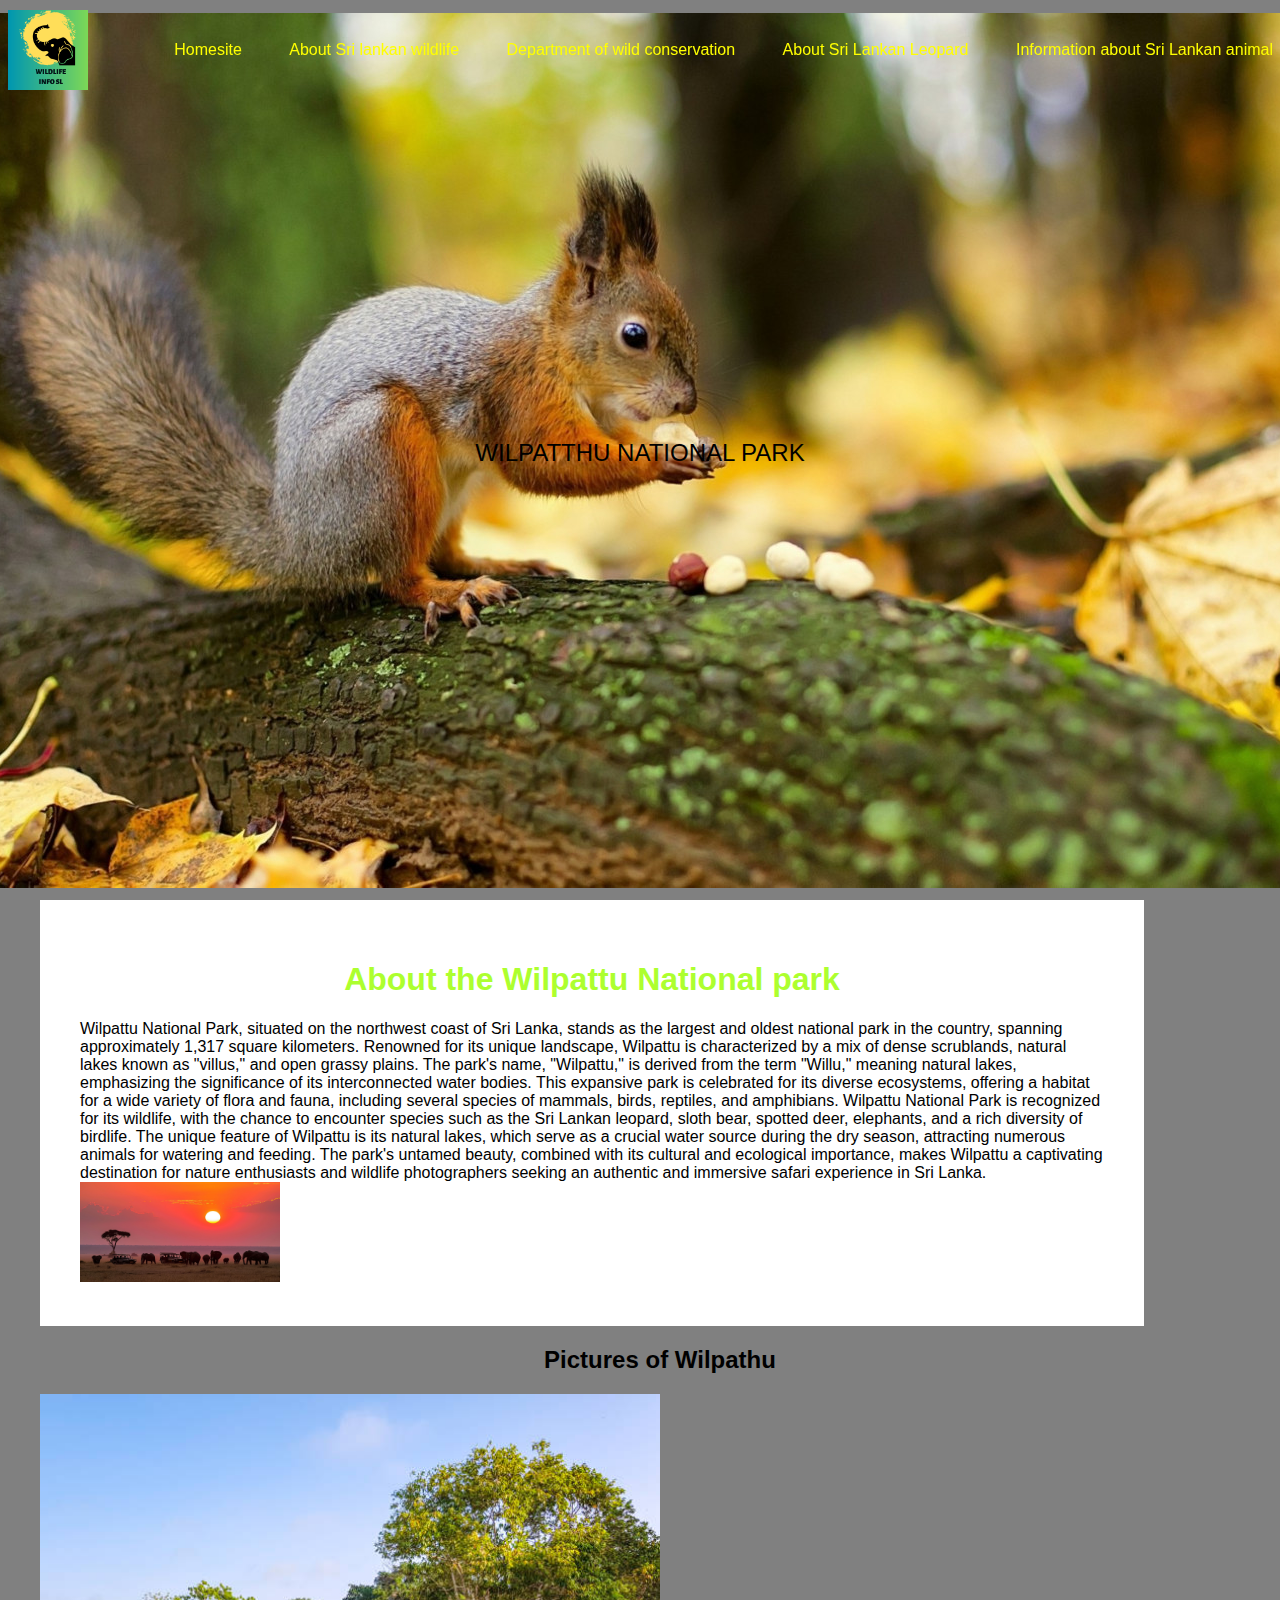
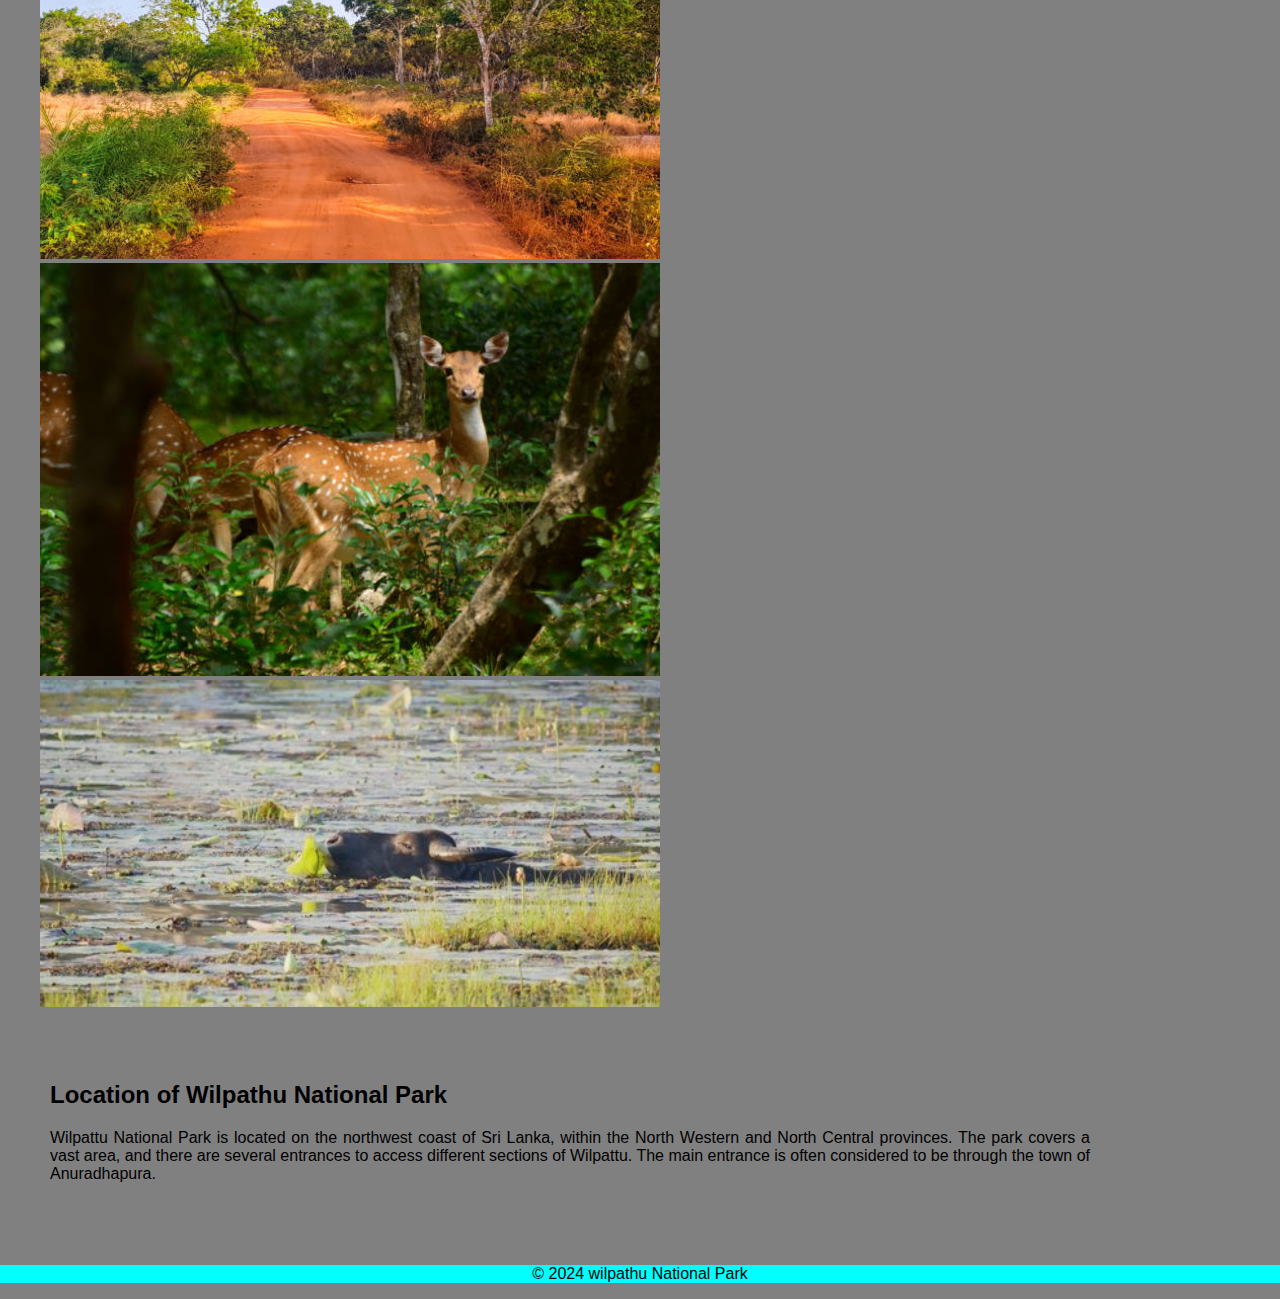
<file: wilpathu.html>
<!DOCTYPE html>
<html lang="en">
<head>
    
    <meta name="viewport" content="width=device-width, initial-scale=1.0">
    <link rel="stylesheet" href="wilpattu.css">
    <title>Wilpathu National Park</title>
</head>

<link rel="apple-touch-icon" sizes="180x180" href="favicon_package_v0/apple-touch-icon.png">
<link rel="icon" type="image/png" sizes="32x32" href="favicon_package_v0/favicon-32x32.png">
<link rel="icon" type="image/png" sizes="16x16" href="favicon_package_v0/favicon-16x16.png">
<link rel="manifest" href="./favicon_package_v0/site.webmanifest">
<meta name="msapplication-TileColor" content="#da532c">
<meta name="theme-color" content="#ffffff">

<body>
    <section class="backgroundsection1">
        <div class="content1">
            <h1>WILPATTHU NATIONAL PARK</h1>
            
        </div>
        <nav>
            <img src="./wildlife.png" class="logo">
            <ul>
                <li><a href="index.html">Homesite</a></li>
                <li><a href="Sri Lankan wildlife introducation.html">About Sri lankan wildlife</a></li>
                <li><a href="Department of Wildlife Conservation.html">Department of wild conservation</a></li>
                <li><a href="Sri Lankan Leopard.html">About Sri Lankan Leopard</a></li>
                <li><a href="indeginous.html">Information about Sri Lankan animal</a></li>   
            </ul>
        </nav>
    </section>

    <main>
        <section>
            <div class="section23">
                <div class="text23">
                    
                    <p> 
                        <h1>About the Wilpattu National park</h1>
                        Wilpattu National Park, situated on the northwest coast of Sri Lanka, stands as the largest and oldest national park in the country, spanning approximately 1,317 square kilometers. Renowned for its unique landscape, Wilpattu is characterized by a mix of dense scrublands, natural lakes known as "villus," and open grassy plains. The park's name, "Wilpattu," is derived from the term "Willu," meaning natural lakes, emphasizing the significance of its interconnected water bodies. This expansive park is celebrated for its diverse ecosystems, offering a habitat for a wide variety of flora and fauna, including several species of mammals, birds, reptiles, and amphibians.

                        Wilpattu National Park is recognized for its wildlife, with the chance to encounter species such as the Sri Lankan leopard, sloth bear, spotted deer, elephants, and a rich diversity of birdlife. The unique feature of Wilpattu is its natural lakes, which serve as a crucial water source during the dry season, attracting numerous animals for watering and feeding. The park's untamed beauty, combined with its cultural and ecological importance, makes Wilpattu a captivating destination for nature enthusiasts and wildlife photographers seeking an authentic and immersive safari experience in Sri Lanka.
    
                </div>
                <img src="./new wilpathu 2.jpeg" alt="" >
            </div>
        </section>
        <section>
            <div class="row1">
                <div class="column1">
                    <h2>Pictures of Wilpathu</h2>
                    <img src="./wilpathu img 1.jpeg" alt="Yala National Park Other Image">
                </div>
                <div class="column1">
                    <img src="./wilpathu img 2.jpeg" alt="Yala National Park Other Image">
                </div><div class="column1">
                    <img src="./wilpathu img 3.jpeg" alt="Yala National Park Other Image">
                </div>
            </div>
        </section>
        <section>
            <div class="wilpaintro">
                <div class="wilpacontainer">
                    <div class="">
                        <h2>Location of Wilpathu National Park</h2>
                        <p>
                        Wilpattu National Park is located on the northwest coast of Sri Lanka, within the North Western and North Central provinces. The park covers a vast area, and there are several entrances to access different sections of Wilpattu. The main entrance is often considered to be through the town of Anuradhapura.


                        </p>
                    
                </div>
                <div class="conservation-map">
                    <iframe class="conservation-map" src="https://www.google.com/maps/embed?pb=!1m18!1m12!1m3!1d505152.31179768237!2d79.70707732662837!3d8.45042129757274!2m3!1f0!2f0!3f0!3m2!1i1024!2i768!4f13.1!3m3!1m2!1s0x3afdac7787e4bc27%3A0xcdd9a0715dad187c!2sWilpattu%20National%20Park!5e0!3m2!1sen!2slk!4v1705520703564!5m2!1sen!2slk" width="600" height="450" style="border:0;" allowfullscreen="" loading="lazy" referrerpolicy="no-referrer-when-downgrade"></iframe>
                </div>
        </section>
        <footer>
            <div class="wilpafooter">
            <p>&copy; 2024 wilpathu National Park</p>   
            </div>
        </footer>
</file>
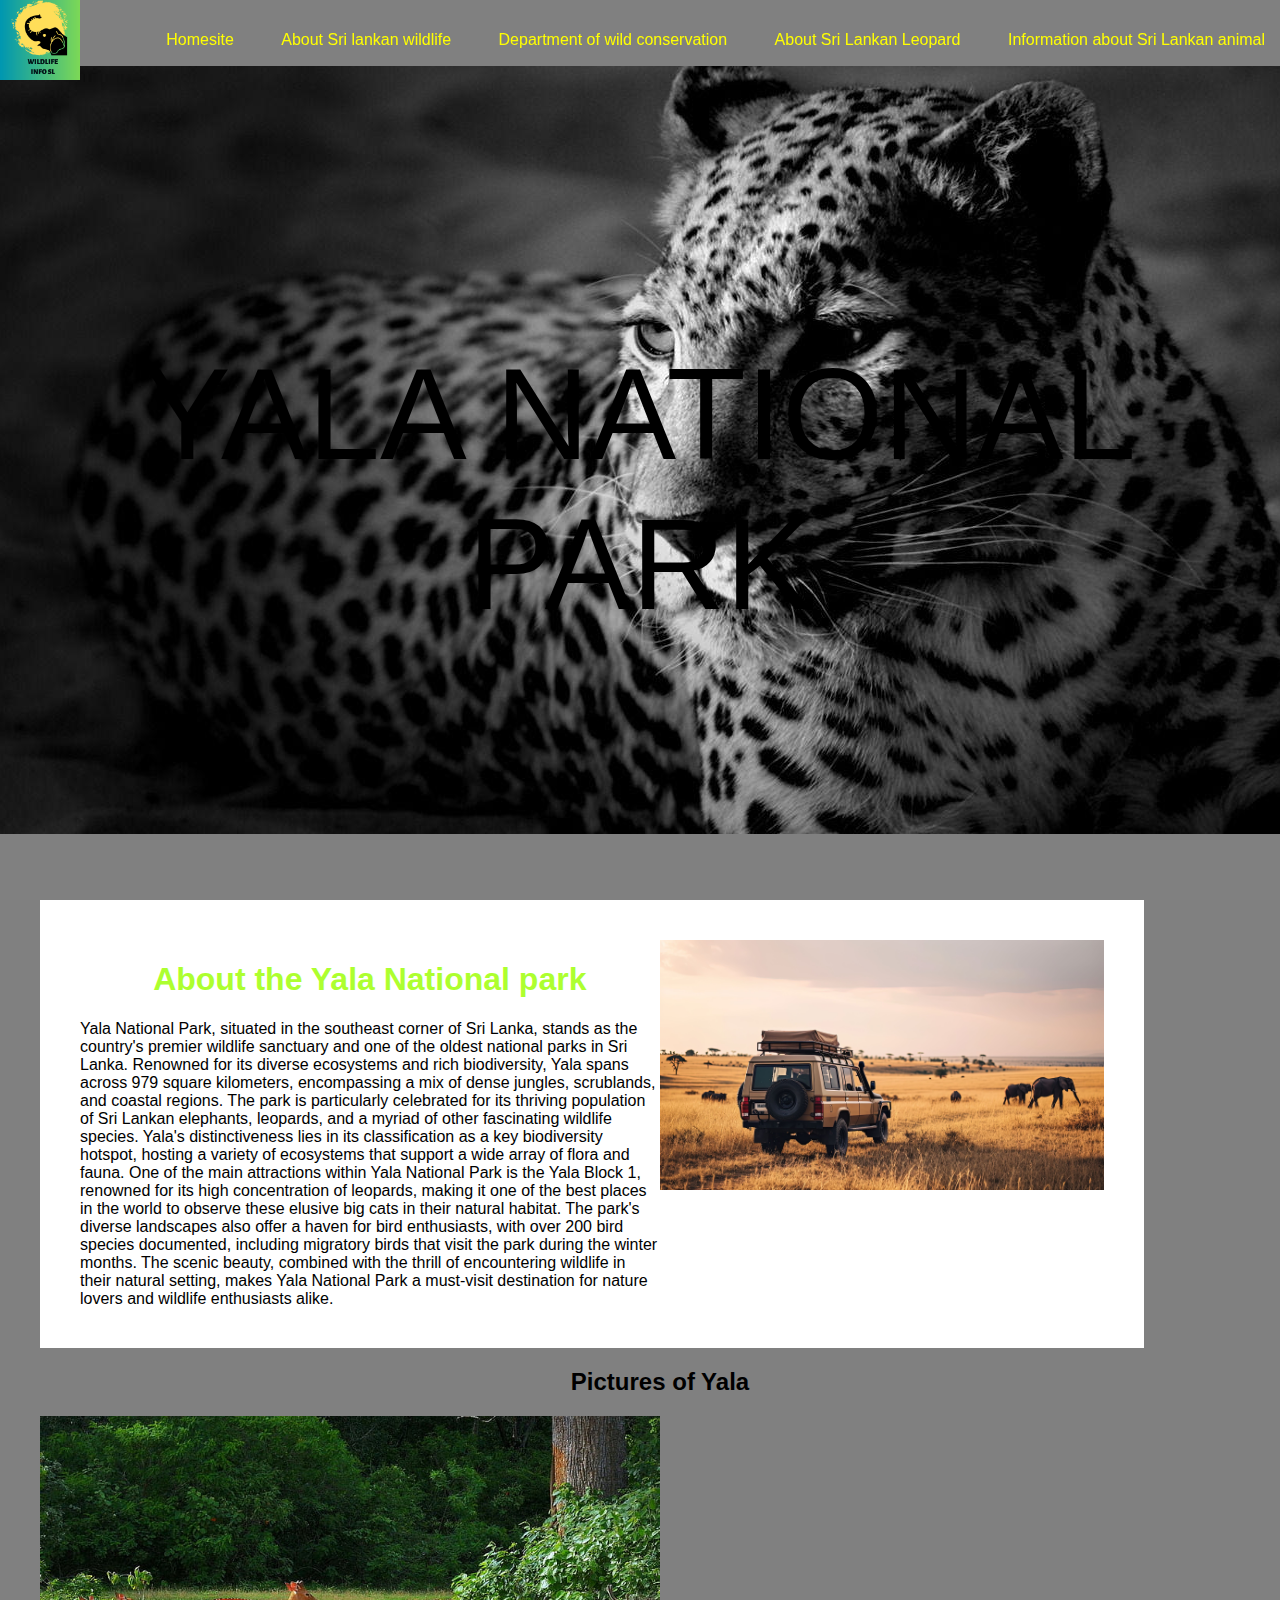
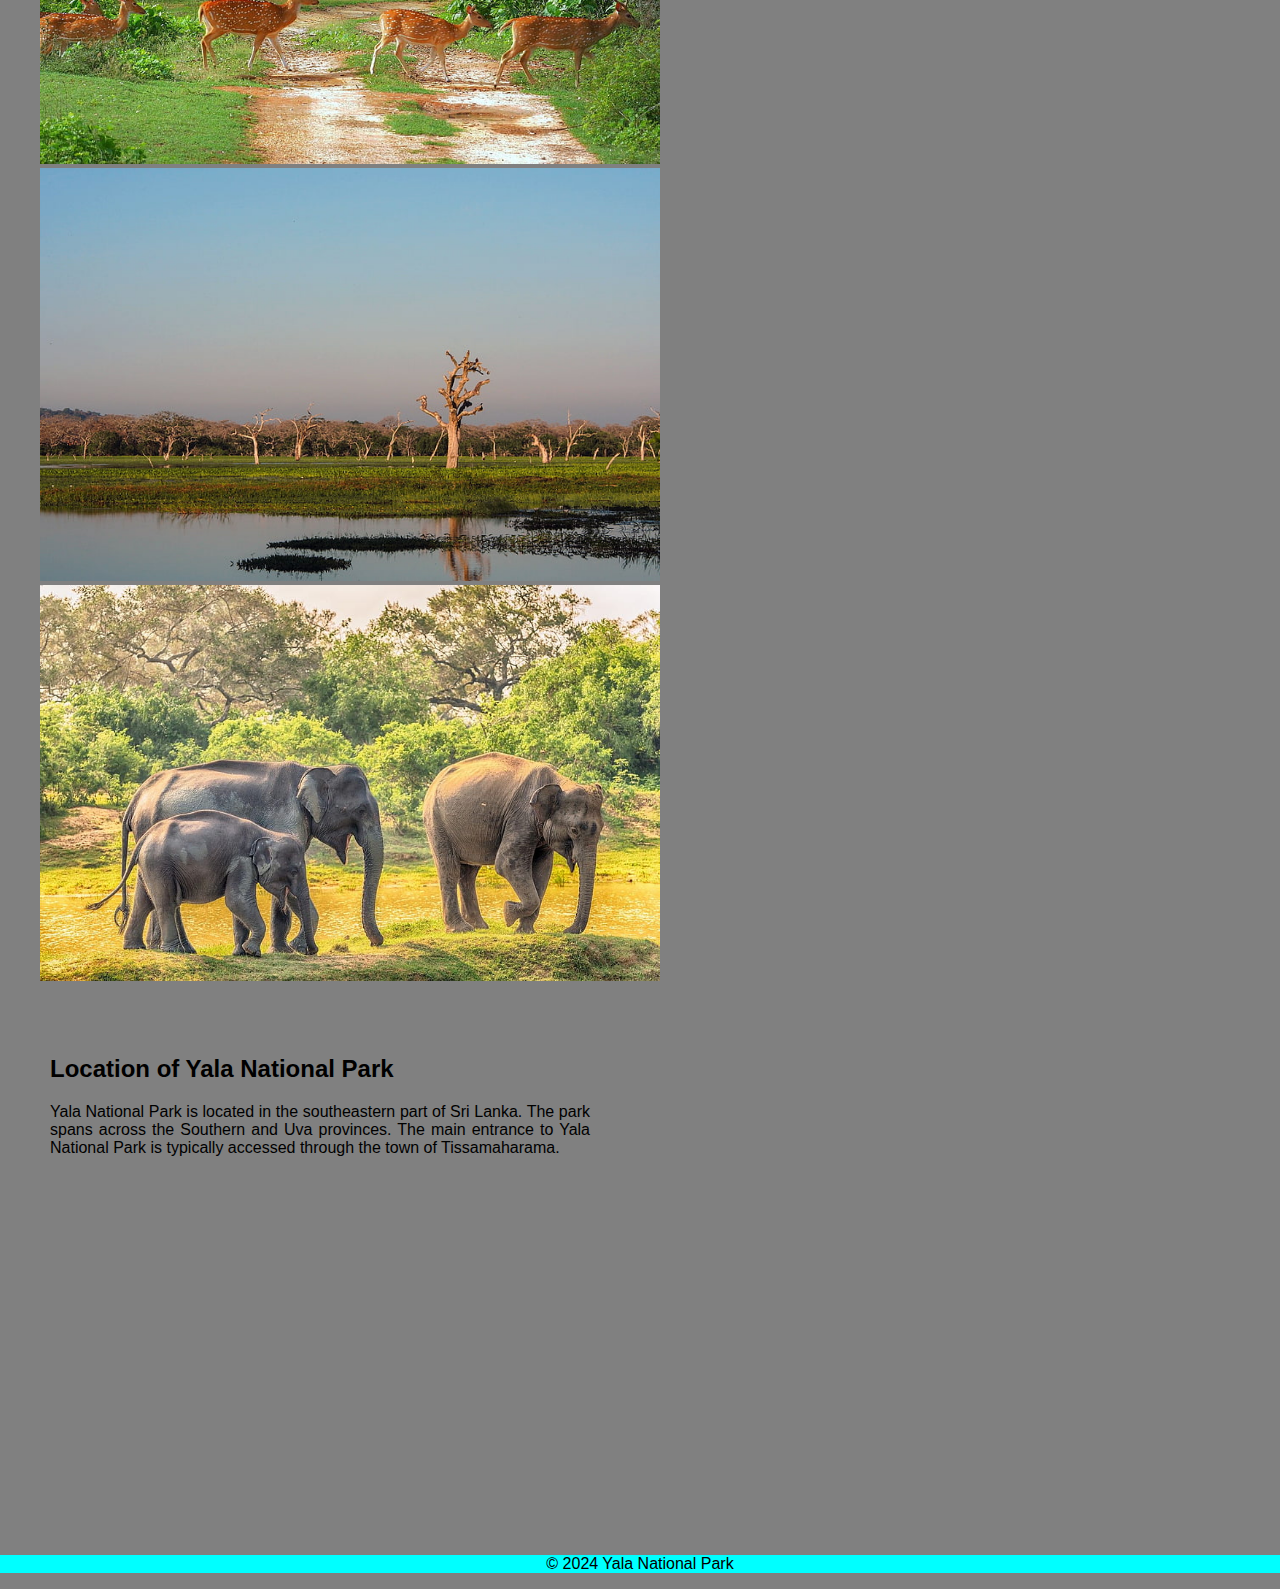
<file: yala.html>
<!DOCTYPE html>
<html lang="en">
<head>
    <meta charset="UTF-8">
    <meta name="viewport" content="width=device-width, initial-scale=1.0">
    <link rel="stylesheet" href="yala.css">
    <title>Yala National Park</title>
</head>
<link rel="apple-touch-icon" sizes="180x180" href="favicon_package_v0/apple-touch-icon.png">
<link rel="icon" type="image/png" sizes="32x32" href="favicon_package_v0/favicon-32x32.png">
<link rel="icon" type="image/png" sizes="16x16" href="favicon_package_v0/favicon-16x16.png">
<link rel="manifest" href="./favicon_package_v0/site.webmanifest">
<meta name="msapplication-TileColor" content="#da532c">
<meta name="theme-color" content="#ffffff">

<body>
    <section class="backgroundsection1">
        <div class="content1">
            <h1>YALA NATIONAL PARK</h1>
            
        </div>
        <nav>
            <img src="./wildlife.png" class="logo">
            <ul>
                <li><a href="index.html">Homesite</a></li>
                <li><a href="Sri Lankan wildlife introducation.html">About Sri lankan wildlife</a></li>
                <li><a href="Department of Wildlife Conservation.html">Department of wild conservation</a></li>
                <li><a href="Sri Lankan Leopard.html">About Sri Lankan Leopard</a></li>
                <li><a href="indeginous.html">Information about Sri Lankan animal</a></li>   
            </ul>
        </nav>
    </section>

    <main>
        <section>
            <div class="section1">
                <div class="text1">
                    
                    <p> 
                        <h1>About the Yala National park</h1>
                        Yala National Park, situated in the southeast corner of Sri Lanka, stands as the country's premier wildlife sanctuary and one of the oldest national parks in Sri Lanka. Renowned for its diverse ecosystems and rich biodiversity, Yala spans across 979 square kilometers, encompassing a mix of dense jungles, scrublands, and coastal regions. The park is particularly celebrated for its thriving population of Sri Lankan elephants, leopards, and a myriad of other fascinating wildlife species. Yala's distinctiveness lies in its classification as a key biodiversity hotspot, hosting a variety of ecosystems that support a wide array of flora and fauna.

                        One of the main attractions within Yala National Park is the Yala Block 1, renowned for its high concentration of leopards, making it one of the best places in the world to observe these elusive big cats in their natural habitat. The park's diverse landscapes also offer a haven for bird enthusiasts, with over 200 bird species documented, including migratory birds that visit the park during the winter months. The scenic beauty, combined with the thrill of encountering wildlife in their natural setting, makes Yala National Park a must-visit destination for nature lovers and wildlife enthusiasts alike.
    
                </div>
                <img src="./yala 1 pic.jpeg" alt="" >
            </div>
        </section>

        <section>
            
            <div class="row">
                <div class="column">
                    <h2>Pictures of Yala</h2>
                    <img src="yala 2.jpeg" alt="Yala National Park Other Image">
                </div>
                <div class="column">
                    <img src="./yala 11.jpeg" alt="Yala National Park Other Image">
                </div><div class="column">
                    <img src="yala 13.jpeg" alt="Yala National Park Other Image">
                </div>
            </div>
            
        </section>
        <section>
            <div class="yalaintro2">
                <div class="yalacontainer2">
                    <div class="">
                        <h2>Location of Yala National Park</h2>
                        <p>
                        Yala National Park is located in the southeastern part of Sri Lanka. The park spans across the Southern and Uva provinces. The main entrance to Yala National Park is typically accessed through the town of Tissamaharama.
                        </p>
                    
                </div>
                <div class="conservation-map">
                <iframe src="https://www.google.com/maps/embed?pb=!1m14!1m8!1m3!1d15857.817998947383!2d81.4718847!3d6.4639613!3m2!1i1024!2i768!4f13.1!3m3!1m2!1s0x3ae5d3a62ffb9359%3A0x3bb623d70b5a3314!2sYala%20National%20Park!5e0!3m2!1sen!2slk!4v1705518829261!5m2!1sen!2slk" width="600" height="450" style="border:0;" allowfullscreen="" loading="lazy" referrerpolicy="no-referrer-when-downgrade"></iframe>
                </div>
        </section>

        
    </main>

    <footer>
        <div class="yalafooter">
        <p>&copy; 2024 Yala National Park</p>
        </div>
    </footer>
</body>
</html>
</file>
<file: styles.css>
body {
    margin: 0;
    font-family: Arial, sans-serif;
    padding: 0;
    background-color: grey;
   
}

.background-section {
    background-image: url('./wallpaper\ background.jpg'); 
    background-position: center;
    background-repeat: no-repeat;
    height: 100vh; 
    display: flex;
    align-items: center;
    justify-content: center;
    color: #fff; 
}

.content {
    text-align: center;
}

.content h1 {
    font-size: 36px;
    margin-bottom: 10px;
    color: black;
    font-weight: 400;
    font-size: 130px;
    transition: 1s;
}
.content:hover{
    -webkit-text-stroke: 3px white;
     color: transparent;
}

.content p {
    font-size: 18px;
}
nav{
    width: 100%;
    display: flex;
    left: 0;
    position: fixed;
    top: 0;
    padding: 20px 8;
    align-items: center;
    justify-content: space-between;
   



}
nav .logo{
    width: 80px;
    height: 80px;
    
}
nav ul li a{
    text-decoration: none;
    font-size: 10 px;
    color: yellow;
    margin-left: 10px;
    
    
}
nav ul li{
    display: inline-block;
    margin-left: 3px;
    list-style: none;
    padding: 0 15px;
}
h1 { 
    text-align: center;
    font-family: 'Times New Roman', Times, serif;
    color: black;
}

.mangrove h1 {
    text-align: center;

}
.mangrove p{
    text-align: center;
}
.Monkey{
 width: 700px;
 height: 400px;
 float: left;

}

.wildintropic{
    float: right;
    width: 400px;
    height: 200px;
}
.introwild p{
    text-align: center;
    text-decoration: none;
    text-justify: auto;
    

}
.introwild h1{
    text-align: center;
    color: darkred;
}
.introwild h2{
    text-align: center;
    color: lightgrey;
}
.national-parkcontent{
    background-color: azure;
    border: 50px solid black;
    background-image: url(./backgorund\ seciton\ 2.jpeg);
    

}
.national-parkcontent p{
    text-align: center;
    color: yellow;
    font-family: 'Times New Roman', Times, serif;

}
.national-parkcontent h1{
    color: darkred;
}

.parkpictures {
    flex-wrap: wrap;
    display: flex;
    margin: 20px;
    justify-content: space-around;
   
}
.parkpictures img {
    width: 400px;
    height: auto;
    margin-bottom: 20px;

}
    
.nationalpark-map { 
    align-content: center;
    justify-content: center;
    padding-left: 50px ;
    padding-bottom: 0%;


}
.table-content img {
    width: 60%;
    height: auto;
}
.table-content {
    table-layout: #fff;

}
table {
    border-collapse: collapse; 
    width: 100%;
}

th, td {
    border: 1px solid #ddd; 
    padding: 8px; 
    text-align: left; 
}

th {
    background-color: #f2f2f2; 
}
/*-----department of wildlife conservation------*/
/*---introduction------*/
.mainintro1 .textcontainer-1 {
    padding-block: 50px;
    padding-inline: 50px;
    display: flex;
    gap: 40px;
    text-align: justify;
    border-left: black;
}

.mainintro1 .textcontainer-1 {
    flex: 1;
}

.mainintro1 .textcontainer-1.img {
    border-radius: 8px;
    overflow: hidden;
    padding: 0;
}
.mainintro2 .textcontainer-2 {
    padding-block: 50px;
    padding-inline: 50px;
    display: flex;
    gap: 40px;
    text-align: justify;
    border-left: black;
}
.mainintro2 .textcontainer-2{
    flex: 1;
}
.mainintro2 .textcontainer-2 .map{
    border-radius: 8px;
    overflow: hidden;
    padding: 0;
}
.flexbox-container {
    margin: 0;
    padding: 0;
    font-family: 'Alpha Slab one', cursive;
    
}
.flexbox-container .body {
    display: flex;
    justify-content: center;
    background-color: ""; 
    
}
.flexbox-container {
    position: relative;
    width: 700px;
    display: flex;
    justify-content: center;
    align-items: center;
    flex: wrap;
    margin: 30px;
    margin-top: 8%;
   

}
.flexbox-container .card{
        width: 308px;
        position: relative;
        height: 400px;
        background: #f0f0f0;
        margin: 30px 10px;
        padding: 20px 15px;
        display: flex;
        flex-direction: column;
        box-shadow: 0.5px 10px #e6e6e6;
        transition: 0.4s ease-in-out;
        margin-top: 5%;
      

}
.flexbox-container .card img {
    max-width: 100%;
    height: auto;
}
.imgBx:hover img{
    transform: scale(1.1);
}
/*-----Sri Lankan Leopard------*/
.section1 body{
    margin: 0;
    padding: 0;
    font-family: 'Times New Roman';


}
.section1 {
    background-color: white;
    display: flex;
    justify-content: space-between;
    padding: 40px;
    width: 80%;
}

.section1 img{
    height: 250px;
    width: 500px;
}
.section1 h1{
    color: greenyellow;
}
.text1 p{
    color: white;

}
.sectionbox2 body{
    margin: 0;
    padding: 0;
    font-family: 'Times New Roman';


}
.sectionbox2 {
    background-color: white;
    display: flex;
    justify-content: space-between;
    padding: 40px;
    width: 80%;
}

.sectionbox2 img{
    height: 250px;
    width: 500px;
}
.sectionbox2 h1{
    color: red;
}
.textbox2 p{
    color: white;

}
.section1 body{
    margin: 0;
    padding: 0;
    font-family: 'Times New Roman';


}
.section42 {
    background-color: white;
    display: flex;
    justify-content: space-between;
    padding: 40px;
    width: 80%;
    margin-left: 50px;
}

.section42 img{
    height: 250px;
    width: 500px;
}
.section42 h1{
    color: greenyellow;
}

.footer {
    
    bottom: 0;
    width: 100%;
    background-color: aqua; 
    text-align: center;
    
    height: 29px;
}
.footer1 {
    position: fixed; 
    bottom: 0;
    width: 100%;
    background-color: #f1f1f1; 
    text-align: center;
    padding: 0 px; /* Adjust the padding to make the footer smaller */
    height: 20px; /* Adjust the height to make the footer smaller */
}


.footer1 p {
    margin: 0;
}
  
@media (max-width: 768px) {
    .mainintro2 .textcontainer-2 .map {
        border-radius: 8px;
        overflow: hidden;
        padding: 0;
        width: 100px;
        height: 50px;
    }

    /* Add additional styles for smaller screens */
    .content h1 {
        font-size: 80px; /* Adjust font size for smaller screens */
    }

    /* Add more responsive styles as needed */
}
</file>
<file: wilpattu.css>
body {
    margin: 0;
    font-family: Arial, sans-serif;
    padding: 0;
    background-color: grey;
   
}
.backgroundsection1 {
    background-image: url('./new\ wilpathu\ 33.jpeg'); 
    background-position: center;
    background-repeat: no-repeat;
    height: 100vh; 
    display: flex;
    align-items: center;
    justify-content: center;
    color: #fff; 
}
.content1 {
    text-align: center;
}
.content1 h1 {
    font-size: 36px;
    margin-bottom: 10px;
    color: black;
    font-weight: 400;
    font-size: 130px;
    transition: 1s;
}
.content1 :hover{
    -webkit-text-stroke: 3px white;
     color: transparent;
}

.content1 p {
    font-size: 18px;
}
nav{
    width: 100%;
    display: flex;
    left: 0;
    position: fixed;
    top: 0;
    padding: 20px 8;
    align-items: center;
    justify-content: space-between;
   



}
nav .logo{
    width: 80px;
    height: 80px;
    
}
nav ul li a{
    text-decoration: none;
    font-size: 10 px;
    color: yellow;
    margin-left: 10px;
    
    
}
nav ul li{
    display: inline-block;
    margin-left: 3px;
    list-style: none;
    padding: 0 15px;
}
.section23 body{
    margin: 0;
    padding: 0;
    font-family: 'Times New Roman';


}
.section23 {
    background-color: white;
    display: flex;
    justify-content: space-between;
    padding: 40px;
    width: 80%;
    margin-left: 40px;
}

.section23 img{
    height: 250px;
    width: 500px;
}
.section23 h1{
    color: greenyellow;
    text-align: center;
}
.text23 p{
    color: white;

}
.column1 img{
    width: 50%;
    height: auto;
    align-content: center;
    align-items: center;
}
.row1 {
    margin-left: 40px;
    align-items: center;

}
.column1 h2{
    text-align: center;
}
.wilpaintro .wilpacontainer {
    padding-block: 50px;
    padding-inline: 50px;
    display: flex;
    gap: 40px;
    text-align: justify;
    border-left: black;
}
.wilpaintro .wilpacontainer{
    flex: 1;
}
.wilpaintro .wilpacontainer .map{
    border-radius: 8px;
    overflow: hidden;
    padding: 0;
}
.wilpafooter {
    text-align: center;
    background-color: aqua;
    
}


@media only screen and (max-width: 768px) {
    .backgroundsection1 {
        padding: 10px;
    }
}
    .content1 h1 {
        font-size: 24px; 
    }

    .content1 p {
        font-size: 14px; 
    }

    nav {
        padding: 10px 8px; 
    }
    .conservation-map {
        width: 100px;
        height: 100px;
    }
    .section23 img{
        width: 200px;
        height: 100px;
    }
    .section23 {
        background-color: white;
        width: 80%;
        
        background-position: center;
        background-size: cover;
       
        display: block;
        
}
</file>
<file: yala.css>
body {
    margin: 0;
    font-family: Arial, sans-serif;
    padding: 0;
    background-color: grey;
   
}
.backgroundsection1 {
    background-image: url('./yala\ puc\ .jpg'); 
    background-position: center;
    background-repeat: no-repeat;
    height: 100vh; 
    display: flex;
    align-items: center;
    justify-content: center;
    color: #fff; 
}
.content1 {
    text-align: center;
}
.content1 h1 {
    font-size: 36px;
    margin-bottom: 10px;
    color: black;
    font-weight: 400;
    font-size: 130px;
    transition: 1s;
}
.content1 :hover{
    -webkit-text-stroke: 3px white;
     color: transparent;
}

.content1 p {
    font-size: 18px;
}
nav{
    width: 100%;
    display: flex;
    left: 0;
    position: fixed;
    top: 0;
    padding: 20px 8;
    align-items: center;
    justify-content: space-between;
   



}
nav .logo{
    width: 80px;
    height: 80px;
    
}
nav ul li a{
    text-decoration: none;
    font-size: 10 px;
    color: yellow;
    margin-left: 10px;
    
    
}
nav ul li{
    display: inline-block;
    margin-left: 3px;
    list-style: none;
    padding: 0 15px;
}
.section1 body{
    margin: 0;
    padding: 0;
    font-family: 'Times New Roman';


}
.section1 {
    background-color: white;
    display: flex;
    justify-content: space-between;
    padding: 40px;
    width: 80%;
    margin-left: 40px;
}

.section1 img{
    height: 250px;
    width: 500px;
}
.section1 h1{
    color: greenyellow;
    text-align: center;
}
.text1 p{
    color: white;

}
.column img{
    width: 50%;
    height: auto;
    align-content: center;
    align-items: center;
}
.row {
    margin-left: 40px;
    align-items: center;

}
.column h2{
    text-align: center;
}
.yalaintro2 .yalacontainer2 {
    padding-block: 50px;
    padding-inline: 50px;
    display: flex;
    gap: 40px;
    text-align: justify;
    border-left: black;
}
.yalaintro2 .yalacontainer2{
    flex: 1;
}
.yalaintro2 .yalacontainer2 .map{
    border-radius: 8px;
    overflow: hidden;
    padding: 0;
}
.yalafooter {
    text-align: center;
    background-color: aqua;
}
</file>
